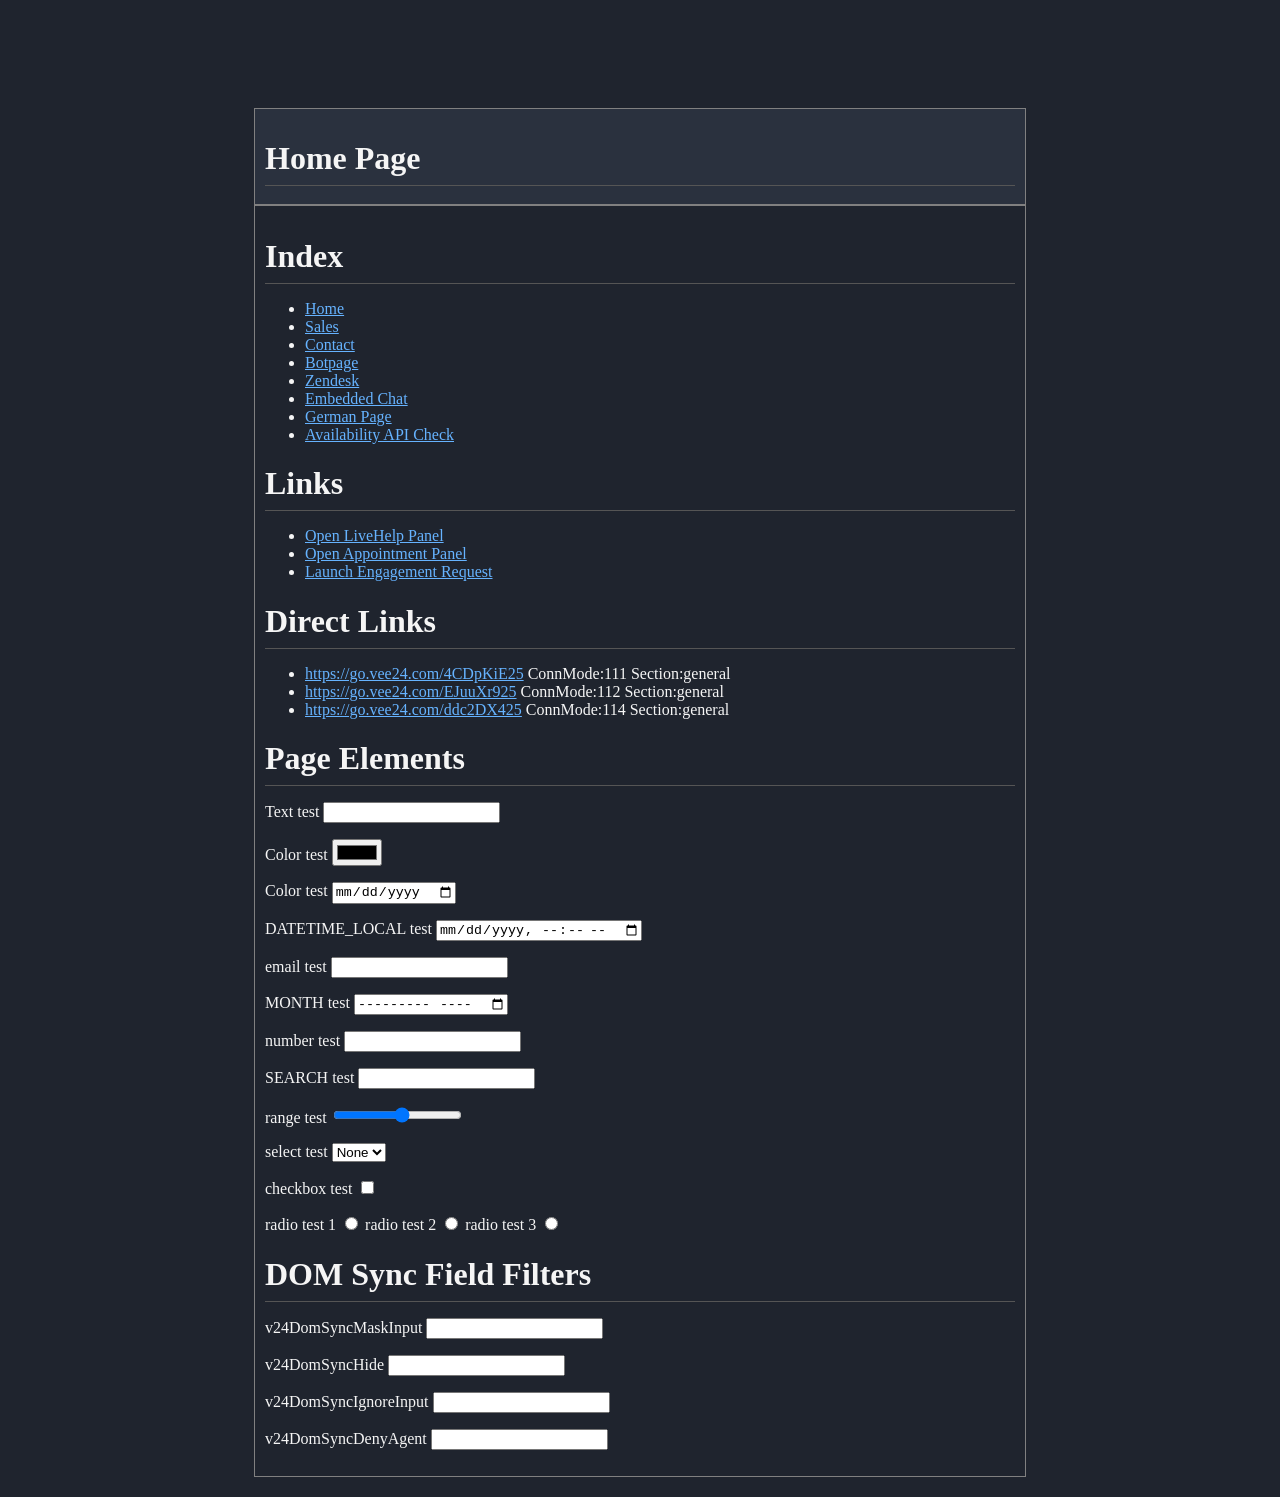
<file: index.html>
<!DOCTYPE html>
<html>
<head>
<meta name="viewport" content="width=device-width, initial-scale=1">
<link rel="stylesheet" type="text/css" href="theme.css">
<title>Home</title>
<style>


.content {
  max-width: 750px;
  margin: auto;
  /*background: white; */
  padding: 10px;
  border:1px solid gray;
  position: relative;
    top:100px
}

.header {
  max-width: 750px;
  margin: auto;
  background: #2a313e;
  padding: 10px;
  border:1px solid gray;
  position: relative;
    top:100px
}

h1 {
  padding-bottom: 8px;
  margin-bottom: 8px;
  border-bottom: solid 1px #555;
}

.footer {
  max-width: 750px;
  margin: auto;
  /*background: white; */
  padding: 10px; 
  position: relative;
  top:100px
}
</style>


<!-- Google Tag Manager -->
<script>(function(w,d,s,l,i){w[l]=w[l]||[];w[l].push({'gtm.start':
new Date().getTime(),event:'gtm.js'});var f=d.getElementsByTagName(s)[0],
j=d.createElement(s),dl=l!='dataLayer'?'&l='+l:'';j.async=true;j.src=
'https://www.googletagmanager.com/gtm.js?id='+i+dl;f.parentNode.insertBefore(j,f);
})(window,document,'script','dataLayer','GTM-T2HHGFT6');</script>
<!-- End Google Tag Manager -->

<script>window.vee24TagKey = 'c629582e-98a4-40df-b491-55de64b16690';</script>
<script defer src="https://cdn.vee24.com/disco.min.js"></script>

</head>
<body>

<!-- Google Tag Manager (noscript) -->
<noscript><iframe src="https://www.googletagmanager.com/ns.html?id=GTM-T2HHGFT6"
height="0" width="0" style="display:none;visibility:hidden"></iframe></noscript>
<!-- End Google Tag Manager (noscript) -->


<div class="header">
<h1>Home Page</h1>
</div>
<div class="content">
  <h1>Index</h1>
  <ul>
      <li><a href="./index.html">Home</a></li>
      <li><a href="./sales.html">Sales</a></li>
      <li><a href="./contact.html">Contact</a></li>
	  <li><a href="./botpage.html">Botpage</a></li>
      <li><a href="./zendesk.html">Zendesk</a></li>
  	  <li><a href="./embedded-chat.html">Embedded Chat</a></li>
  	  <li><a href="./german.html">German Page</a></li>
      <li><a href="./fetchavailability.html">Availability API Check</a></li>
    </ul>
   <h1>Links</h1>
   <ul>
   <li><a onclick="if(typeof(vee24)!='undefined'){vee24.api.helpMe()};return false;" href="#" >Open LiveHelp Panel</a></li>
   <li><a onclick="if(typeof(vee24)!='undefined'){vee24.api.loadV24SelfScheduler()};return false;" href="#" >Open Appointment Panel</a>
   <li><a onclick="requestEngagement();" href="#">Launch Engagement Request</a></li>
   </ul>
  <h1>Direct Links</h1>
  <p>
    <ul>
      <li><a href="https://go.vee24.com/4CDpKiE25">https://go.vee24.com/4CDpKiE25</a> ConnMode:111 Section:general</li>
      <li><a href="https://go.vee24.com/EJuuXr925">https://go.vee24.com/EJuuXr925</a> ConnMode:112 Section:general</li>
      <li><a href="https://go.vee24.com/ddc2DX425">https://go.vee24.com/ddc2DX425</a> ConnMode:114 Section:general</li>

    </ul>
  </p>
  <h1>Page Elements</h1>
  <p></p>
  <label for="texttestinput">Text test</label>
  <input type="text" id="texttestinput"> </p>
  <p>
  <label for="colorinput">Color test</label>
  <input type="color" id="colorinput"></p>
  <p>
    <label for="dateinput">Color test</label>
    <input type="date" id="dateinput">
  </p>
  <p>
    <label for="DATETIME_LOCAL">DATETIME_LOCAL test</label>
    <input type="datetime-local" id="DATETIME_LOCAL">
  </p>
  <p>
    <label for="EMAIL">email test</label>
    <input type="email" id="EMAIL">
  </p>
  <p>
    <label for="MONTH">MONTH test</label>
    <input type="month" id="MONTH">
  </p>
  <p>
    <label for="NUMBER">number test</label>
    <input type="number" id="NUMBER">
  </p>
  <p>
    <label for="SEARCH">SEARCH test</label>
    <input type="search" id="SEARCH">
  </p>
  <p>
    <label for="range">range test</label>
    <input type="range" id="range" min="0" max="11" step="1"/>
  </p>
  <p>
    <label for="selecttest">select test</label>
    <select id="selecttest">
        <option value="">None</option>
        <option value="One">one</option>
        <option value="Two">two</option>
        <option value="Three">three</option>
        <option value="Four">four</option>
    </select>
  </p>
  <p>
    <label for="checkbox">checkbox test</label>
    <input type="checkbox" id="checkbox" value="rawr"/>
  </p>
  <p>
    <label for="radio1">radio test 1</label>
    <input type="radio" id="radio1" value="one" name="radiotest"/>
    <label for="radio2">radio test 2</label>
    <input type="radio" id="radio2" value="two" name="radiotest"/>
    <label for="radio3">radio test 3</label>
    <input type="radio" id="radio3" value="three" name="radiotest"/>
  </p>
  <h1>DOM Sync Field Filters</h1>
    <p>
		<label for="v24DomSyncMaskInput">v24DomSyncMaskInput</label>
		<input type="text" id="v24DomSyncMaskInput" class="v24DomSyncMaskInput">
    </p>
    <p>
        <label for="v24DomSyncHide">v24DomSyncHide</label>
		<input type="text" id="v24DomSyncHide" class="v24DomSyncHide">
    </p>
    <p>
        <label for="v24DomSyncIgnoreInput">v24DomSyncIgnoreInput</label>
		<input type="text" id="v24DomSyncIgnoreInput" class="v24DomSyncIgnoreInput">
    </p>
    <p>
        <label for="v24DomSyncDenyAgent">v24DomSyncDenyAgent</label>
		<input type="text" id="v24DomSyncDenyAgent" class="v24DomSyncDenyAgent">
    </p>
  </div>
<div class="footer">
</div>

</body>
</html>
</file>
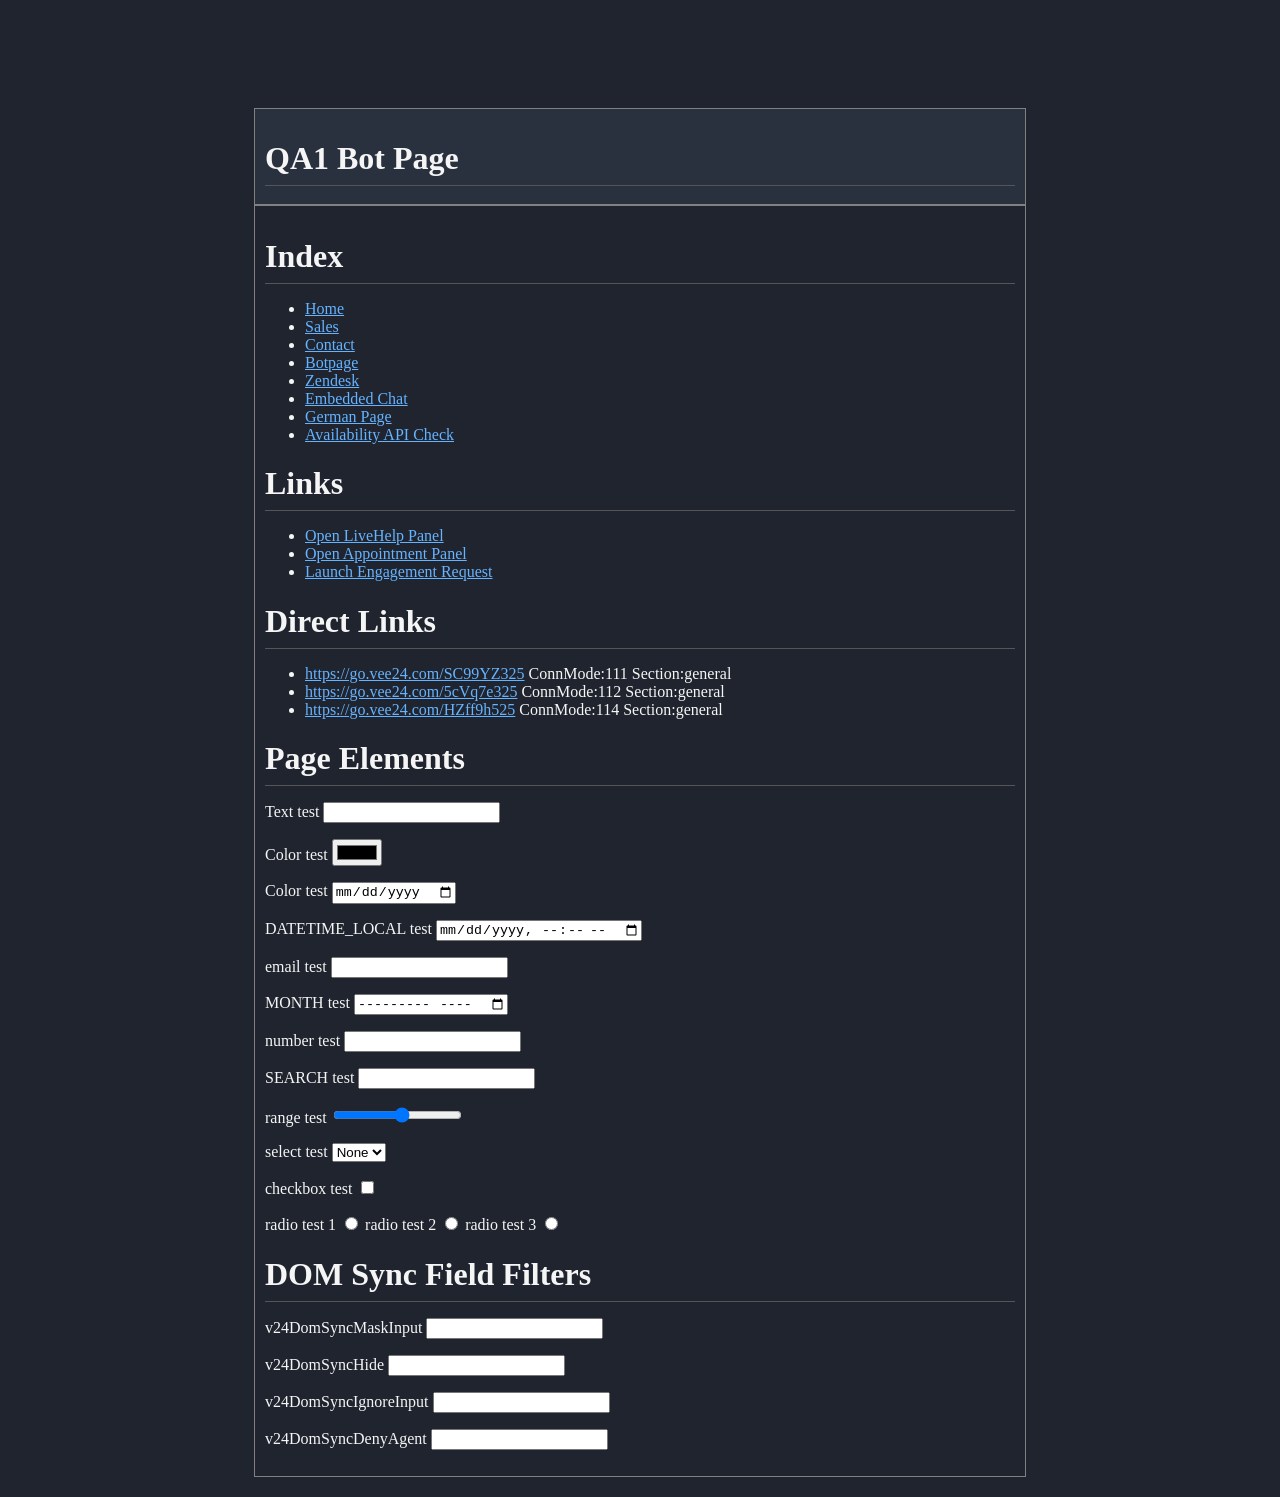
<file: botpage.html>
<!DOCTYPE html>
<html>

<head>
  <meta name="viewport" content="width=device-width, initial-scale=1">
  <link rel="stylesheet" type="text/css" href="theme.css">

  <title>Bot</title>
  <style>
.content {
  max-width: 750px;
  margin: auto;
  /*background: white; */
  padding: 10px;
  border:1px solid gray;
  position: relative;
    top:100px
}

.header {
  max-width: 750px;
  margin: auto;
  background: #2a313e;
  padding: 10px;
  border:1px solid gray;
  position: relative;
    top:100px
}

h1 {
  padding-bottom: 8px;
  margin-bottom: 8px;
  border-bottom: solid 1px #555;
}

.footer {
  max-width: 750px;
  margin: auto;
  /*background: white; */
  padding: 10px; 
  position: relative;
  top:100px
}
  </style>

<!-- Google Tag Manager -->
<script>(function(w,d,s,l,i){w[l]=w[l]||[];w[l].push({'gtm.start':
new Date().getTime(),event:'gtm.js'});var f=d.getElementsByTagName(s)[0],
j=d.createElement(s),dl=l!='dataLayer'?'&l='+l:'';j.async=true;j.src=
'https://www.googletagmanager.com/gtm.js?id='+i+dl;f.parentNode.insertBefore(j,f);
})(window,document,'script','dataLayer','GTM-T2HHGFT6');</script>
<!-- End Google Tag Manager -->

  <script>window.vee24TagKey = 'c629582e-98a4-40df-b491-55de64b16690';</script>
  <script defer src="https://cdn.vee24.com/disco.min.js"></script>

</head>

<body>

<!-- Google Tag Manager (noscript) -->
<noscript><iframe src="https://www.googletagmanager.com/ns.html?id=GTM-T2HHGFT6"
height="0" width="0" style="display:none;visibility:hidden"></iframe></noscript>
<!-- End Google Tag Manager (noscript) -->

  <div class="header">
    <h1>QA1 Bot Page</h1>
  </div>
  <div class="content">
    <h1>Index</h1>
    <ul>
      <li><a href="./index.html">Home</a></li>
      <li><a href="./sales.html">Sales</a></li>
      <li><a href="./contact.html">Contact</a></li>
	  <li><a href="./botpage.html">Botpage</a></li>
      <li><a href="./zendesk.html">Zendesk</a></li>
  	  <li><a href="./embedded-chat.html">Embedded Chat</a></li>
  	  <li><a href="./german.html">German Page</a></li>
      <li><a href="./fetchavailability.html">Availability API Check</a></li>
    </ul>
    <h1>Links</h1>
    <ul>
      <li><a onclick="if(typeof(vee24)!='undefined'){vee24.api.helpMe()};return false;" href="#">Open LiveHelp Panel</a>
      </li>
      <li><a onclick="if(typeof(vee24)!='undefined'){vee24.api.loadV24SelfScheduler()};return false;" href="#">Open
          Appointment Panel</a>
      <li><a onclick="requestEngagement();" href="#">Launch Engagement Request</a></li>
    </ul>
    <h1>Direct Links</h1>
    <p>
    <ul>
      <li><a href="https://go.vee24.com/SC99YZ325">https://go.vee24.com/SC99YZ325</a> ConnMode:111 Section:general</li>
      <li><a href="https://go.vee24.com/5cVq7e325">https://go.vee24.com/5cVq7e325</a> ConnMode:112 Section:general</li>
      <li><a href="https://go.vee24.com/HZff9h525">https://go.vee24.com/HZff9h525</a> ConnMode:114 Section:general</li>
    </ul>
    </p>
    <h1>Page Elements</h1>
    <p></p>
    <label for="texttestinput">Text test</label>
    <input type="text" id="texttestinput"> </p>
    <p>
      <label for="colorinput">Color test</label>
      <input type="color" id="colorinput">
    </p>
    <p>
      <label for="dateinput">Color test</label>
      <input type="date" id="dateinput">
    </p>
    <p>
      <label for="DATETIME_LOCAL">DATETIME_LOCAL test</label>
      <input type="datetime-local" id="DATETIME_LOCAL">
    </p>
    <p>
      <label for="EMAIL">email test</label>
      <input type="email" id="EMAIL">
    </p>
    <p>
      <label for="MONTH">MONTH test</label>
      <input type="month" id="MONTH">
    </p>
    <p>
      <label for="NUMBER">number test</label>
      <input type="number" id="NUMBER">
    </p>
    <p>
      <label for="SEARCH">SEARCH test</label>
      <input type="search" id="SEARCH">
    </p>
    <p>
      <label for="range">range test</label>
      <input type="range" id="range" min="0" max="11" step="1" />
    </p>
    <p>
      <label for="selecttest">select test</label>
      <select id="selecttest">
        <option value="">None</option>
        <option value="One">one</option>
        <option value="Two">two</option>
        <option value="Three">three</option>
        <option value="Four">four</option>
      </select>
    </p>
    <p>
      <label for="checkbox">checkbox test</label>
      <input type="checkbox" id="checkbox" value="rawr" />
    </p>
    <p>
      <label for="radio1">radio test 1</label>
      <input type="radio" id="radio1" value="one" name="radiotest" />
      <label for="radio2">radio test 2</label>
      <input type="radio" id="radio2" value="two" name="radiotest" />
      <label for="radio3">radio test 3</label>
      <input type="radio" id="radio3" value="three" name="radiotest" />
    </p>
    <h1>DOM Sync Field Filters</h1>
    <p>
      <label for="v24DomSyncMaskInput">v24DomSyncMaskInput</label>
      <input type="text" id="v24DomSyncMaskInput" class="v24DomSyncMaskInput">
    </p>
    <p>
      <label for="v24DomSyncHide">v24DomSyncHide</label>
      <input type="text" id="v24DomSyncHide" class="v24DomSyncHide">
    </p>
    <p>
      <label for="v24DomSyncIgnoreInput">v24DomSyncIgnoreInput</label>
      <input type="text" id="v24DomSyncIgnoreInput" class="v24DomSyncIgnoreInput">
    </p>
    <p>
      <label for="v24DomSyncDenyAgent">v24DomSyncDenyAgent</label>
      <input type="text" id="v24DomSyncDenyAgent" class="v24DomSyncDenyAgent">
    </p>
  </div>
  <div class="footer">
  </div>
</body>

</html>
</file>
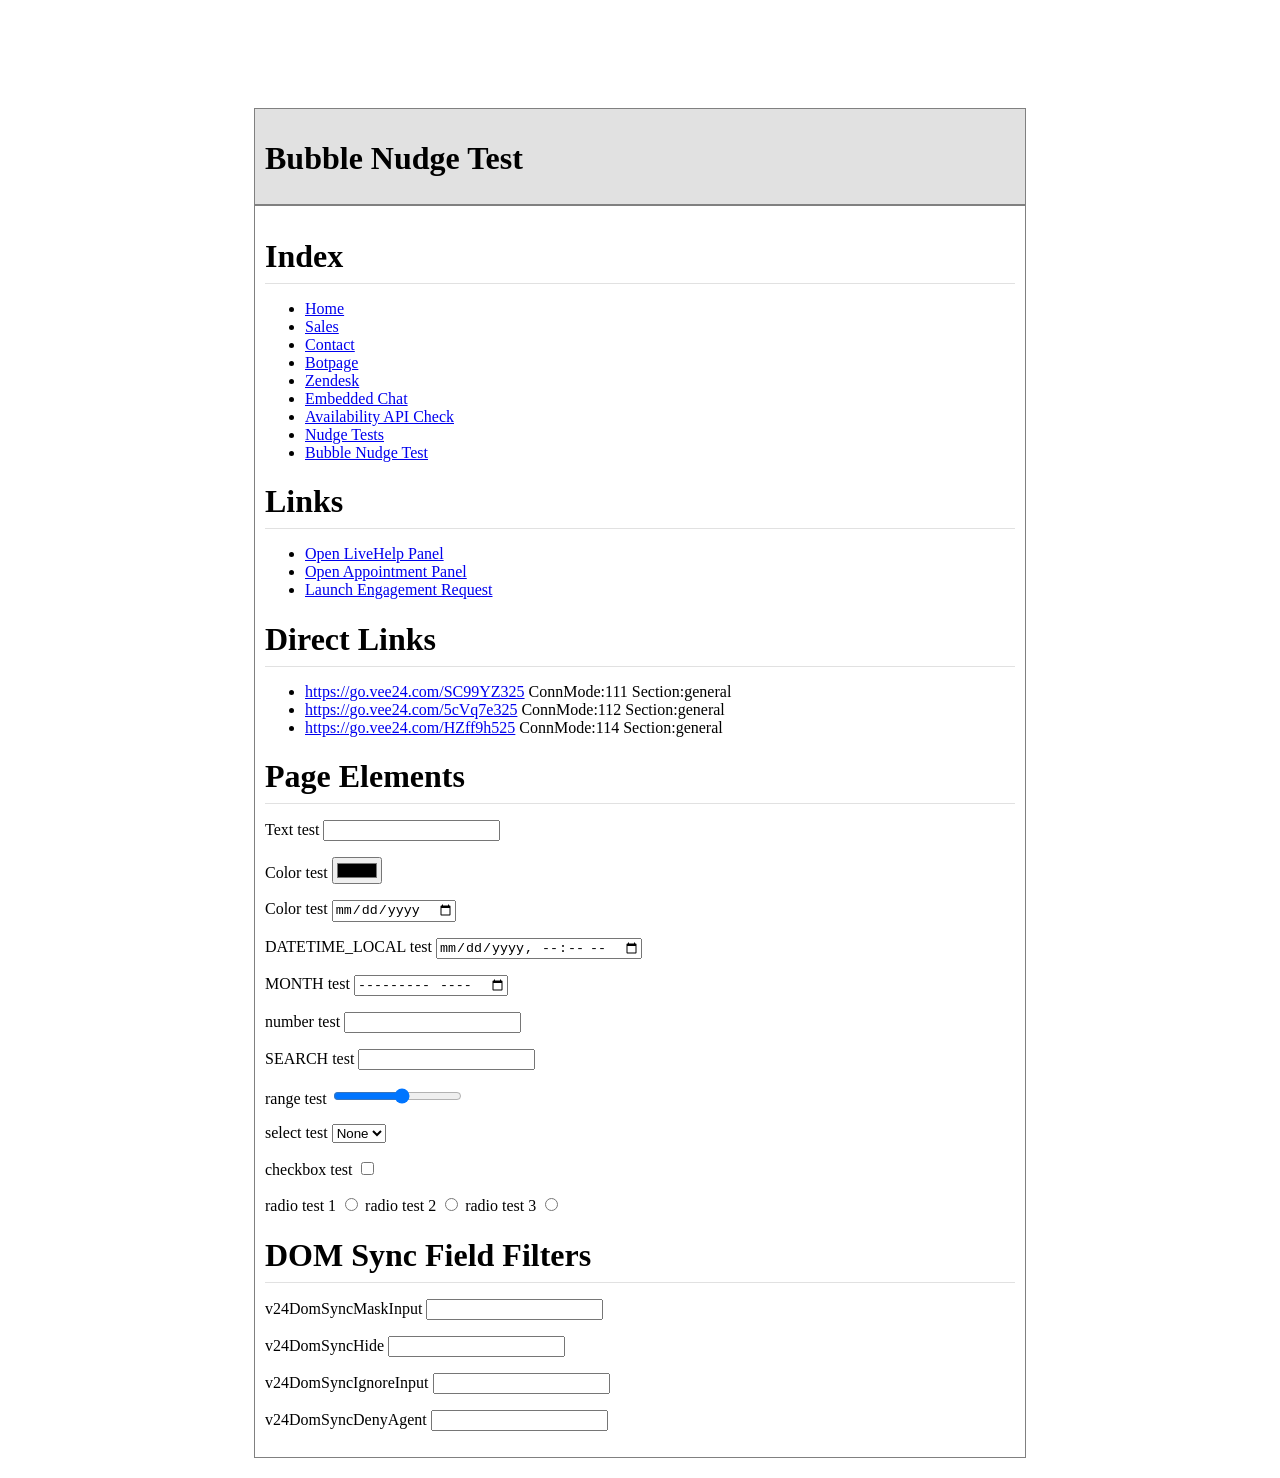
<file: bubblenudgetest.html>
<!DOCTYPE html>
<html>

<head>
  <meta name="viewport" content="width=device-width, initial-scale=1">
  <title>Bubble Nudge Test</title>
  <style>
    body {
      background: #ffffff;
    }

    .content {
      max-width: 750px;
      margin: auto;
      background: white;
      padding: 10px;
      border: 1px solid gray;
      position: relative;
      top: 100px
    }

    .header {
      max-width: 750px;
      margin: auto;
      background: #e1e1e1;
      padding: 10px;
      border: 1px solid gray;
      position: relative;
      top: 100px
    }

    h1 {
      padding-bottom: 8px;
      margin-bottom: 8px;
      border-bottom: solid 1px #e1e1e1;
    }

    .footer {
      max-width: 750px;
      margin: auto;
      background: white;
      padding: 10px;
      position: relative;
      top: 100px
    }
  </style>



  <script>window.vee24TagKey = '707e18f6-3bb9-4c6b-b15e-b6524af8a9ec';</script>
  <script defer src="https://cdn.vee24.com/disco.min.js"></script>

</head>

<body>
  <div class="header">
    <h1>Bubble Nudge Test</h1>
  </div>
  <div class="content">
    <h1>Index</h1>
    <ul>
      <li><a href="./index.html">Home</a></li>
      <li><a href="./sales.html">Sales</a></li>
      <li><a href="./contact.html">Contact</a></li>
	  <li><a href="./botpage.html">Botpage</a></li>
      <li><a href="./zendesk.html">Zendesk</a></li>
  	  <li><a href="./embedded-chat.html">Embedded Chat</a></li>
      <li><a href="./fetchavailability.html">Availability API Check</a></li>
	  <li><a href="./nudgetests.html">Nudge Tests</a></li>
	  <li><a href="./bubblenudgetest.html">Bubble Nudge Test</a></li>
    </ul>
    <h1>Links</h1>
    <ul>
      <li><a onclick="if(typeof(vee24)!='undefined'){vee24.api.helpMe()};return false;" href="#">Open LiveHelp Panel</a>
      </li>
      <li><a onclick="if(typeof(vee24)!='undefined'){vee24.api.loadV24SelfScheduler()};return false;" href="#">Open
          Appointment Panel</a>
      <li><a onclick="requestEngagement();" href="#">Launch Engagement Request</a></li>
    </ul>
    <h1>Direct Links</h1>
    <p>
    <ul>
      <li><a href="https://go.vee24.com/SC99YZ325">https://go.vee24.com/SC99YZ325</a> ConnMode:111 Section:general</li>
      <li><a href="https://go.vee24.com/5cVq7e325">https://go.vee24.com/5cVq7e325</a> ConnMode:112 Section:general</li>
      <li><a href="https://go.vee24.com/HZff9h525">https://go.vee24.com/HZff9h525</a> ConnMode:114 Section:general</li>
    </ul>
    </p>
    <h1>Page Elements</h1>
    <p></p>
    <label for="texttestinput">Text test</label>
    <input type="text" id="texttestinput"> </p>
    <p>
      <label for="colorinput">Color test</label>
      <input type="color" id="colorinput">
    </p>
    <p>
      <label for="dateinput">Color test</label>
      <input type="date" id="dateinput">
    </p>
    <p>
      <label for="DATETIME_LOCAL">DATETIME_LOCAL test</label>
      <input type="datetime-local" id="DATETIME_LOCAL">
    </p>
    <p>
      <label for="MONTH">MONTH test</label>
      <input type="month" id="MONTH">
    </p>
    <p>
      <label for="NUMBER">number test</label>
      <input type="number" id="NUMBER">
    </p>
    <p>
      <label for="SEARCH">SEARCH test</label>
      <input type="search" id="SEARCH">
    </p>
    <p>
      <label for="range">range test</label>
      <input type="range" id="range" min="0" max="11" step="1" />
    </p>
    <p>
      <label for="selecttest">select test</label>
      <select id="selecttest">
        <option value="">None</option>
        <option value="One">one</option>
        <option value="Two">two</option>
        <option value="Three">three</option>
        <option value="Four">four</option>
      </select>
    </p>
    <p>
      <label for="checkbox">checkbox test</label>
      <input type="checkbox" id="checkbox" value="rawr" />
    </p>
    <p>
      <label for="radio1">radio test 1</label>
      <input type="radio" id="radio1" value="one" name="radiotest" />
      <label for="radio2">radio test 2</label>
      <input type="radio" id="radio2" value="two" name="radiotest" />
      <label for="radio3">radio test 3</label>
      <input type="radio" id="radio3" value="three" name="radiotest" />
    </p>
    <h1>DOM Sync Field Filters</h1>
    <p>
      <label for="v24DomSyncMaskInput">v24DomSyncMaskInput</label>
      <input type="text" id="v24DomSyncMaskInput" class="v24DomSyncMaskInput">
    </p>
    <p>
      <label for="v24DomSyncHide">v24DomSyncHide</label>
      <input type="text" id="v24DomSyncHide" class="v24DomSyncHide">
    </p>
    <p>
      <label for="v24DomSyncIgnoreInput">v24DomSyncIgnoreInput</label>
      <input type="text" id="v24DomSyncIgnoreInput" class="v24DomSyncIgnoreInput">
    </p>
    <p>
      <label for="v24DomSyncDenyAgent">v24DomSyncDenyAgent</label>
      <input type="text" id="v24DomSyncDenyAgent" class="v24DomSyncDenyAgent">
    </p>
  </div>
  <div class="footer">
  </div>

</body>

</html>
</file>
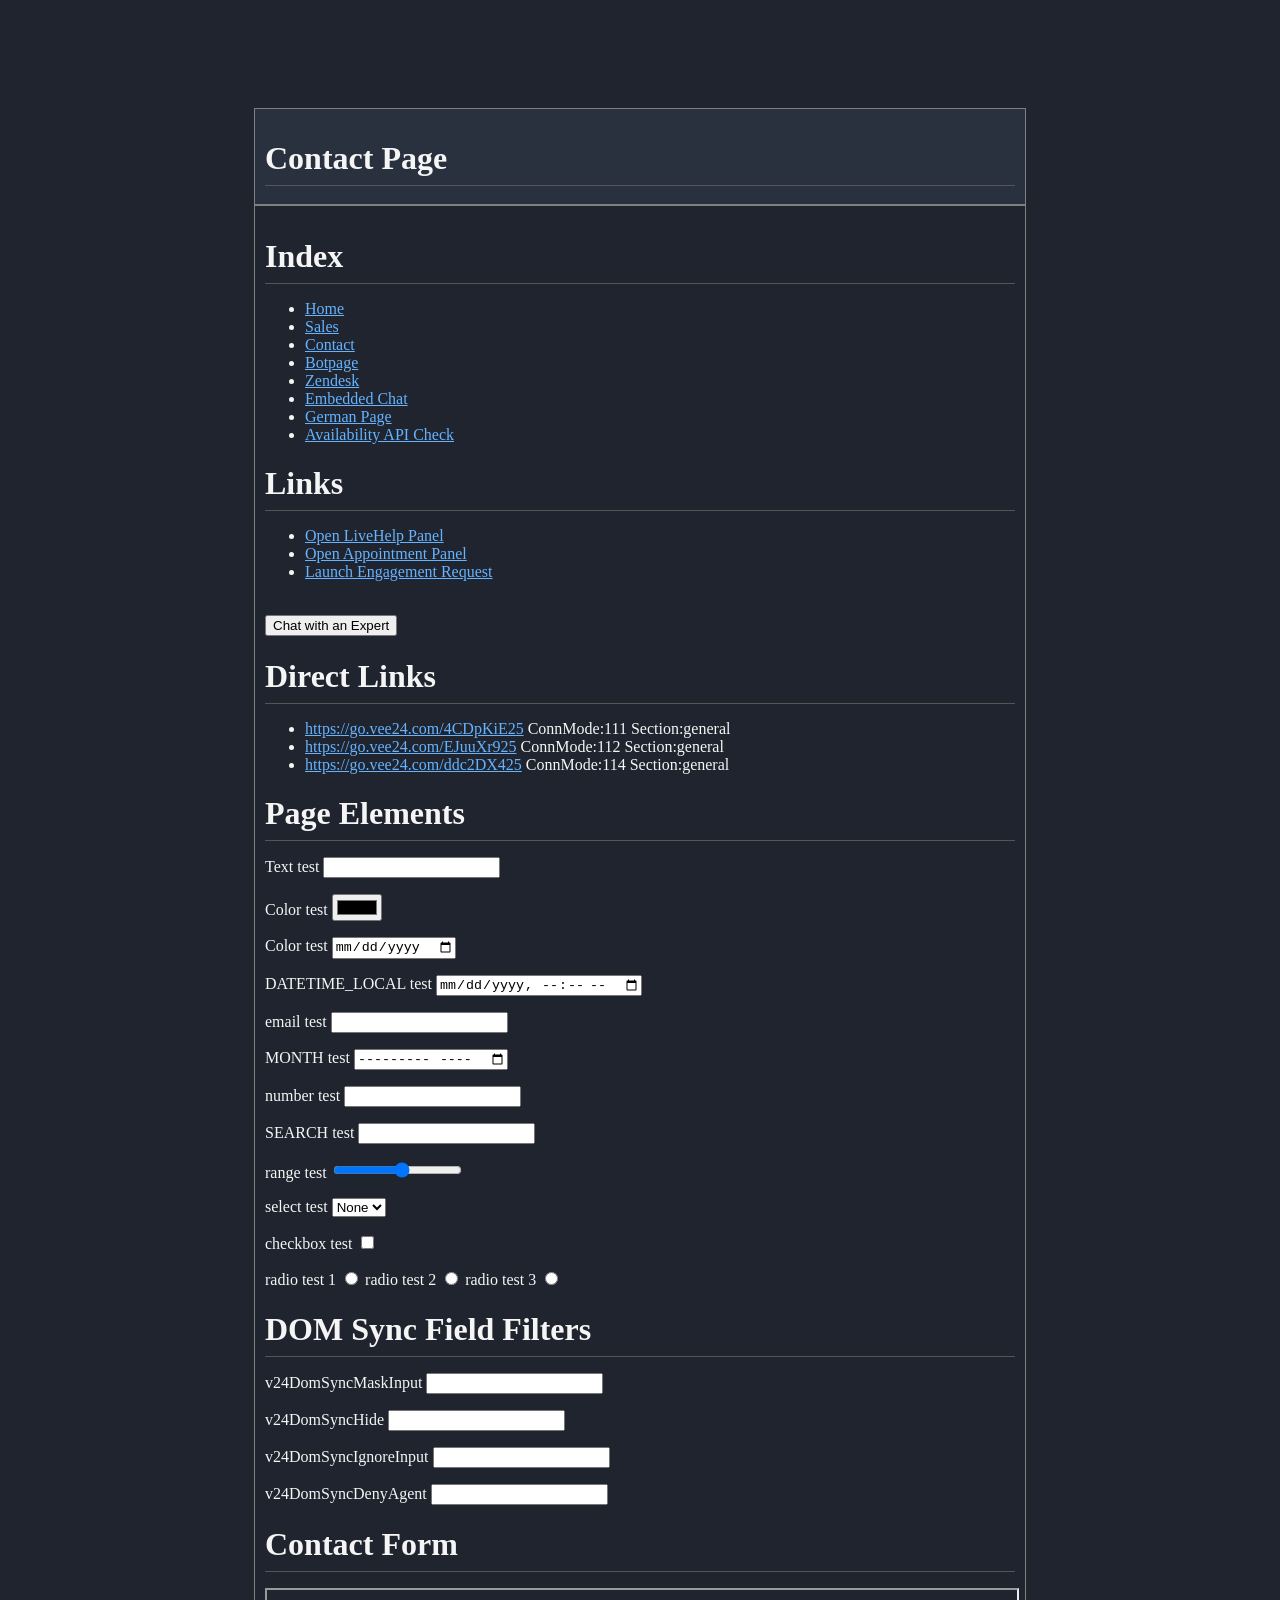
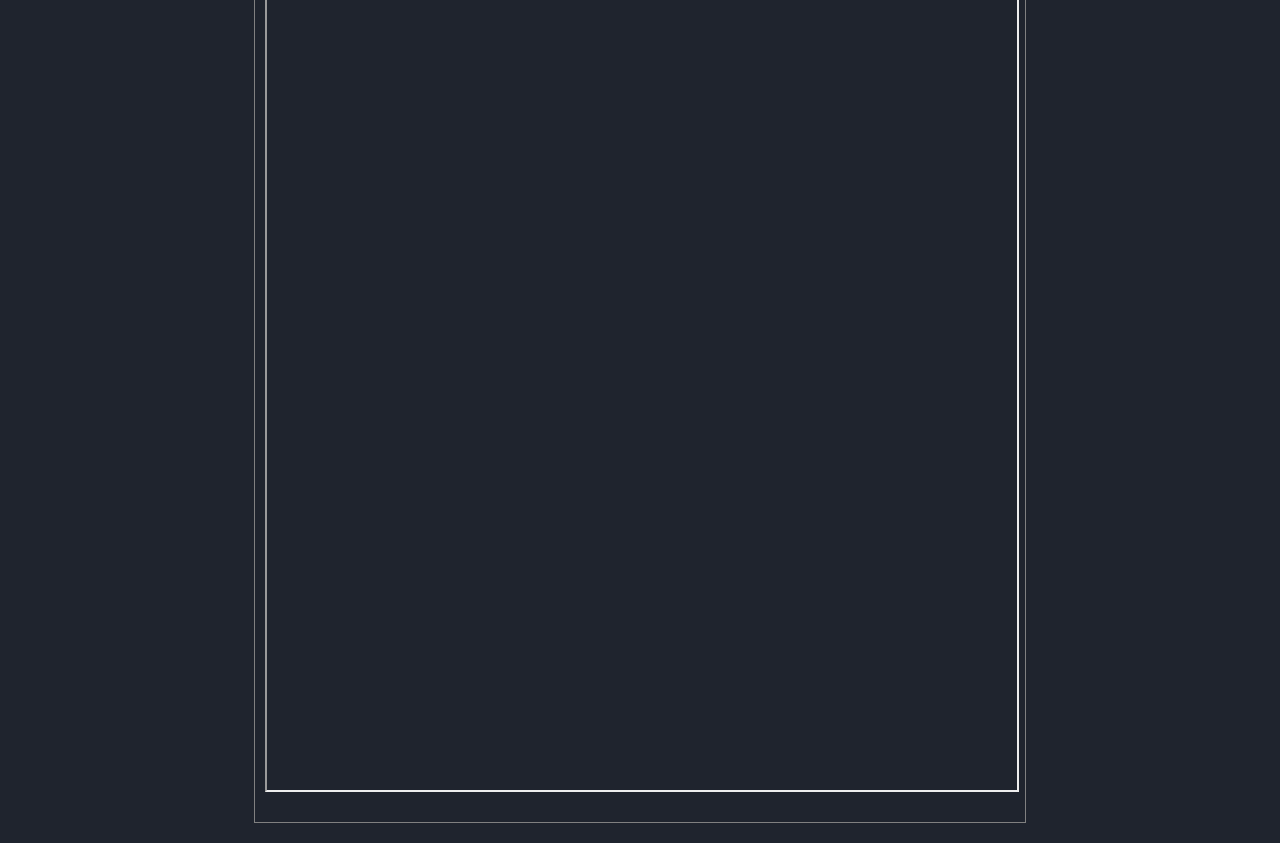
<file: contact.html>
<!DOCTYPE html>
<html>

<head>
  <meta name="viewport" content="width=device-width, initial-scale=1">
  <link rel="stylesheet" type="text/css" href="theme.css">

  <title>Contact</title>
  <style>
.content {
  max-width: 750px;
  margin: auto;
  /*background: white; */
  padding: 10px;
  border:1px solid gray;
  position: relative;
    top:100px
}

.header {
  max-width: 750px;
  margin: auto;
  background: #2a313e;
  padding: 10px;
  border:1px solid gray;
  position: relative;
    top:100px
}

h1 {
  padding-bottom: 8px;
  margin-bottom: 8px;
  border-bottom: solid 1px #555;
}

.footer {
  max-width: 750px;
  margin: auto;
  /*background: white; */
  padding: 10px; 
  position: relative;
  top:100px
}
  </style>

<!-- Google Tag Manager -->
<script>(function(w,d,s,l,i){w[l]=w[l]||[];w[l].push({'gtm.start':
new Date().getTime(),event:'gtm.js'});var f=d.getElementsByTagName(s)[0],
j=d.createElement(s),dl=l!='dataLayer'?'&l='+l:'';j.async=true;j.src=
'https://www.googletagmanager.com/gtm.js?id='+i+dl;f.parentNode.insertBefore(j,f);
})(window,document,'script','dataLayer','GTM-T2HHGFT6');</script>
<!-- End Google Tag Manager -->

<script>window.vee24TagKey = 'c629582e-98a4-40df-b491-55de64b16690';</script>
<script defer src="https://cdn.vee24.com/disco.min.js"></script>

</head>

<body>

<!-- Google Tag Manager (noscript) -->
<noscript><iframe src="https://www.googletagmanager.com/ns.html?id=GTM-T2HHGFT6"
height="0" width="0" style="display:none;visibility:hidden"></iframe></noscript>
<!-- End Google Tag Manager (noscript) -->


  <div class="header">
    <h1>Contact Page</h1>
  </div>
  <div class="content">
    <h1>Index</h1>
    <ul>
      <li><a href="./index.html">Home</a></li>
      <li><a href="./sales.html">Sales</a></li>
      <li><a href="./contact.html">Contact</a></li>
	  <li><a href="./botpage.html">Botpage</a></li>
      <li><a href="./zendesk.html">Zendesk</a></li>
  	  <li><a href="./embedded-chat.html">Embedded Chat</a></li>
  	  <li><a href="./german.html">German Page</a></li>
      <li><a href="./fetchavailability.html">Availability API Check</a></li>
    </ul>
    <h1>Links</h1>
    <ul>
      <li><a onclick="if(typeof(vee24)!='undefined'){vee24.api.helpMe()};return false;" href="#">Open LiveHelp Panel</a>
      </li>
      <li><a onclick="if(typeof(vee24)!='undefined'){vee24.api.loadV24SelfScheduler()};return false;" href="#">Open
          Appointment Panel</a>
      <li><a onclick="requestEngagement();" href="#">Launch Engagement Request</a></li>
    </ul>
	<br>
<button id="vee24-custom-trigger">Chat with an Expert</button>

<script>
    function configureVee24Tab() {
        if (typeof vee24 !== 'undefined' && vee24.api) {
            vee24.api.updateProps({
                hAlign: 'right',
                vAlign: 'middle',
                //type: 'sidebar'
            });
            return true;
        }
        return false;
    }

    document.addEventListener('DOMContentLoaded', () => {
        // 1. Run configuration as soon as the Vee24 API finishes loading
        const vee24Check = setInterval(() => {
            if (configureVee24Tab()) {
                clearInterval(vee24Check);
            }
        }, 300);

        const chatBtn = document.querySelector('#vee24-custom-trigger');
        if (chatBtn) {
            chatBtn.addEventListener('click', () => {
                if (typeof vee24 !== 'undefined' && vee24.api) {
                    try {
                        // 2. Explicitly apply props before triggering helpMeNow()
                        configureVee24Tab();
                        vee24.api.helpMeNow();
                    } catch (e) {
                        console.error("Vee24 API error:", e);
                    }
                } else {
                    console.warn("Vee24 API not loaded yet. Check CMS settings.");
                    alert("Support is currently unavailable.");
                }
            });
        }
    });
</script>
	
	
	
	
    <h1>Direct Links</h1>
    <p>
    <ul>
      <li><a href="https://go.vee24.com/4CDpKiE25">https://go.vee24.com/4CDpKiE25</a> ConnMode:111 Section:general</li>
      <li><a href="https://go.vee24.com/EJuuXr925">https://go.vee24.com/EJuuXr925</a> ConnMode:112 Section:general</li>
      <li><a href="https://go.vee24.com/ddc2DX425">https://go.vee24.com/ddc2DX425</a> ConnMode:114 Section:general</li>

    </ul>
    </p>
    <h1>Page Elements</h1>
    <p></p>
    <label for="texttestinput">Text test</label>
    <input type="text" id="texttestinput"> </p>
    <p>
      <label for="colorinput">Color test</label>
      <input type="color" id="colorinput">
    </p>
    <p>
      <label for="dateinput">Color test</label>
      <input type="date" id="dateinput">
    </p>
    <p>
      <label for="DATETIME_LOCAL">DATETIME_LOCAL test</label>
      <input type="datetime-local" id="DATETIME_LOCAL">
    </p>
    <p>
      <label for="EMAIL">email test</label>
      <input type="email" id="EMAIL">
    </p>
    <p>
      <label for="MONTH">MONTH test</label>
      <input type="month" id="MONTH">
    </p>
    <p>
      <label for="NUMBER">number test</label>
      <input type="number" id="NUMBER">
    </p>
    <p>
      <label for="SEARCH">SEARCH test</label>
      <input type="search" id="SEARCH">
    </p>
    <p>
      <label for="range">range test</label>
      <input type="range" id="range" min="0" max="11" step="1" />
    </p>
    <p>
      <label for="selecttest">select test</label>
      <select id="selecttest">
        <option value="">None</option>
        <option value="One">one</option>
        <option value="Two">two</option>
        <option value="Three">three</option>
        <option value="Four">four</option>
      </select>
    </p>
    <p>
      <label for="checkbox">checkbox test</label>
      <input type="checkbox" id="checkbox" value="rawr" />
    </p>
    <p>
      <label for="radio1">radio test 1</label>
      <input type="radio" id="radio1" value="one" name="radiotest" />
      <label for="radio2">radio test 2</label>
      <input type="radio" id="radio2" value="two" name="radiotest" />
      <label for="radio3">radio test 3</label>
      <input type="radio" id="radio3" value="three" name="radiotest" />
    </p>
    <h1>DOM Sync Field Filters</h1>
    <p>
      <label for="v24DomSyncMaskInput">v24DomSyncMaskInput</label>
      <input type="text" id="v24DomSyncMaskInput" class="v24DomSyncMaskInput">
    </p>
    <p>
      <label for="v24DomSyncHide">v24DomSyncHide</label>
      <input type="text" id="v24DomSyncHide" class="v24DomSyncHide">
    </p>
    <p>
      <label for="v24DomSyncIgnoreInput">v24DomSyncIgnoreInput</label>
      <input type="text" id="v24DomSyncIgnoreInput" class="v24DomSyncIgnoreInput">
    </p>
    <p>
      <label for="v24DomSyncDenyAgent">v24DomSyncDenyAgent</label>
      <input type="text" id="v24DomSyncDenyAgent" class="v24DomSyncDenyAgent">
    </p>
    <h1>Contact Form</h1>
    <p>
      <iframe src="https://vee24qa1.netlify.app/contact_form.html" width="100%" height="800" title="Contact Form">
      </iframe>
    </p>

  </div>
  <div class="footer">
  </div>
</body>

</html>
</file>
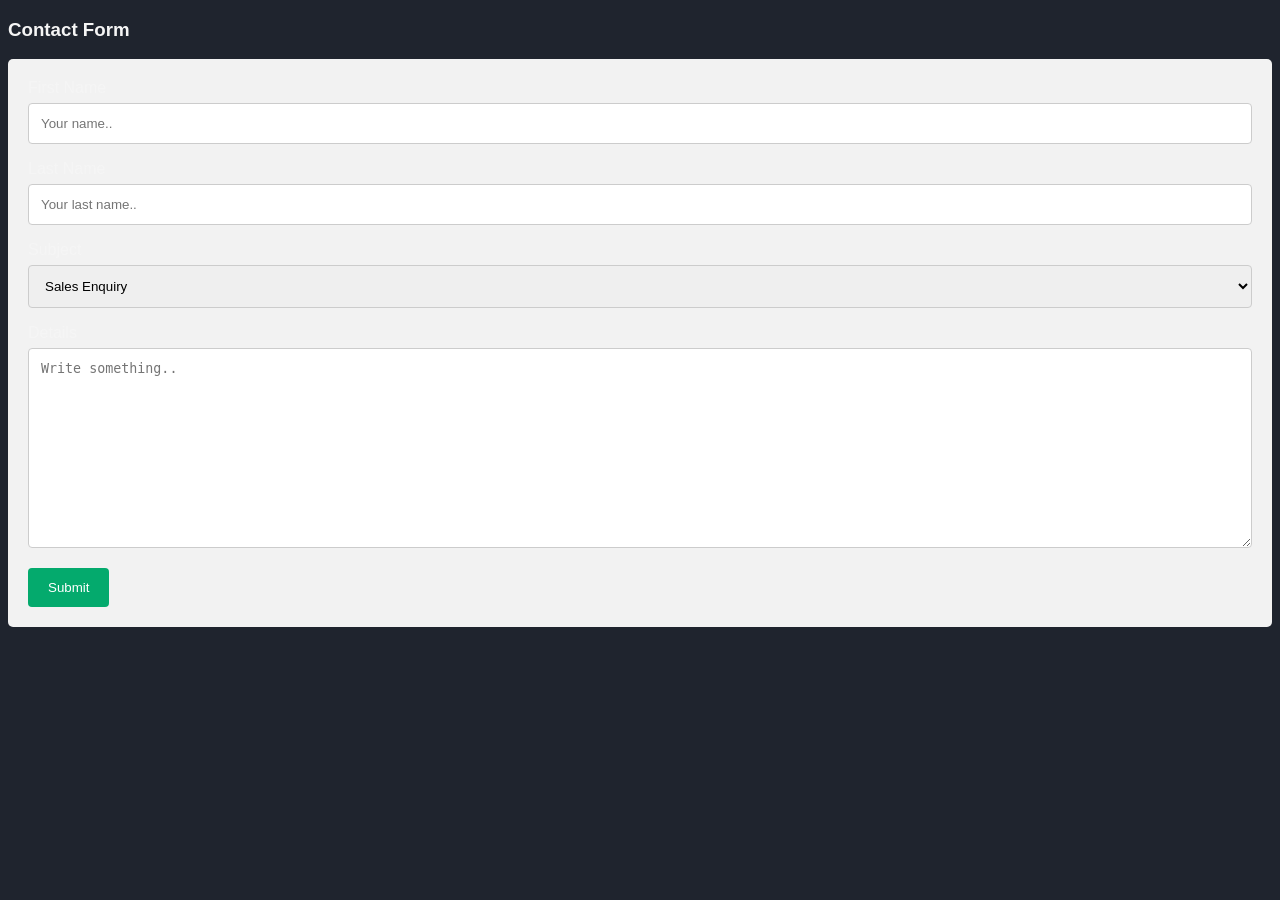
<file: contact_form.html>
<!DOCTYPE html>
<html>
<head>
<meta name="viewport" content="width=device-width, initial-scale=1">
<link rel="stylesheet" type="text/css" href="theme.css">

<style>
body {font-family: Arial, Helvetica, sans-serif;}
* {box-sizing: border-box;}

input[type=text], select, textarea {
  width: 100%;
  padding: 12px;
  border: 1px solid #ccc;
  border-radius: 4px;
  box-sizing: border-box;
  margin-top: 6px;
  margin-bottom: 16px;
  resize: vertical;
}

input[type=submit] {
  background-color: #04AA6D;
  color: white;
  padding: 12px 20px;
  border: none;
  border-radius: 4px;
  cursor: pointer;
}

input[type=submit]:hover {
  background-color: #45a049;
}

.container {
  border-radius: 5px;
  background-color: #f2f2f2;
  padding: 20px;
}
</style>
</head>
<body>

<h3>Contact Form</h3>

<div class="container">
  <form action="/action_page.php">
    <label for="fname">First Name</label>
    <input type="text" id="fname" name="firstname" placeholder="Your name..">

    <label for="lname">Last Name</label>
    <input type="text" id="lname" name="lastname" placeholder="Your last name..">

    <label for="subject">Subject</label>
    <select id="subject" name="subject">
      <option value="sales">Sales Enquiry</option>
      <option value="support">Support Request</option>
      <option value="general">General Enquiry</option>
    </select>

    <label for="details">Details</label>
    <textarea id="details" name="details" placeholder="Write something.." style="height:200px"></textarea>

    <input type="submit" value="Submit">
  </form>
</div>

</body>
</html>
</file>
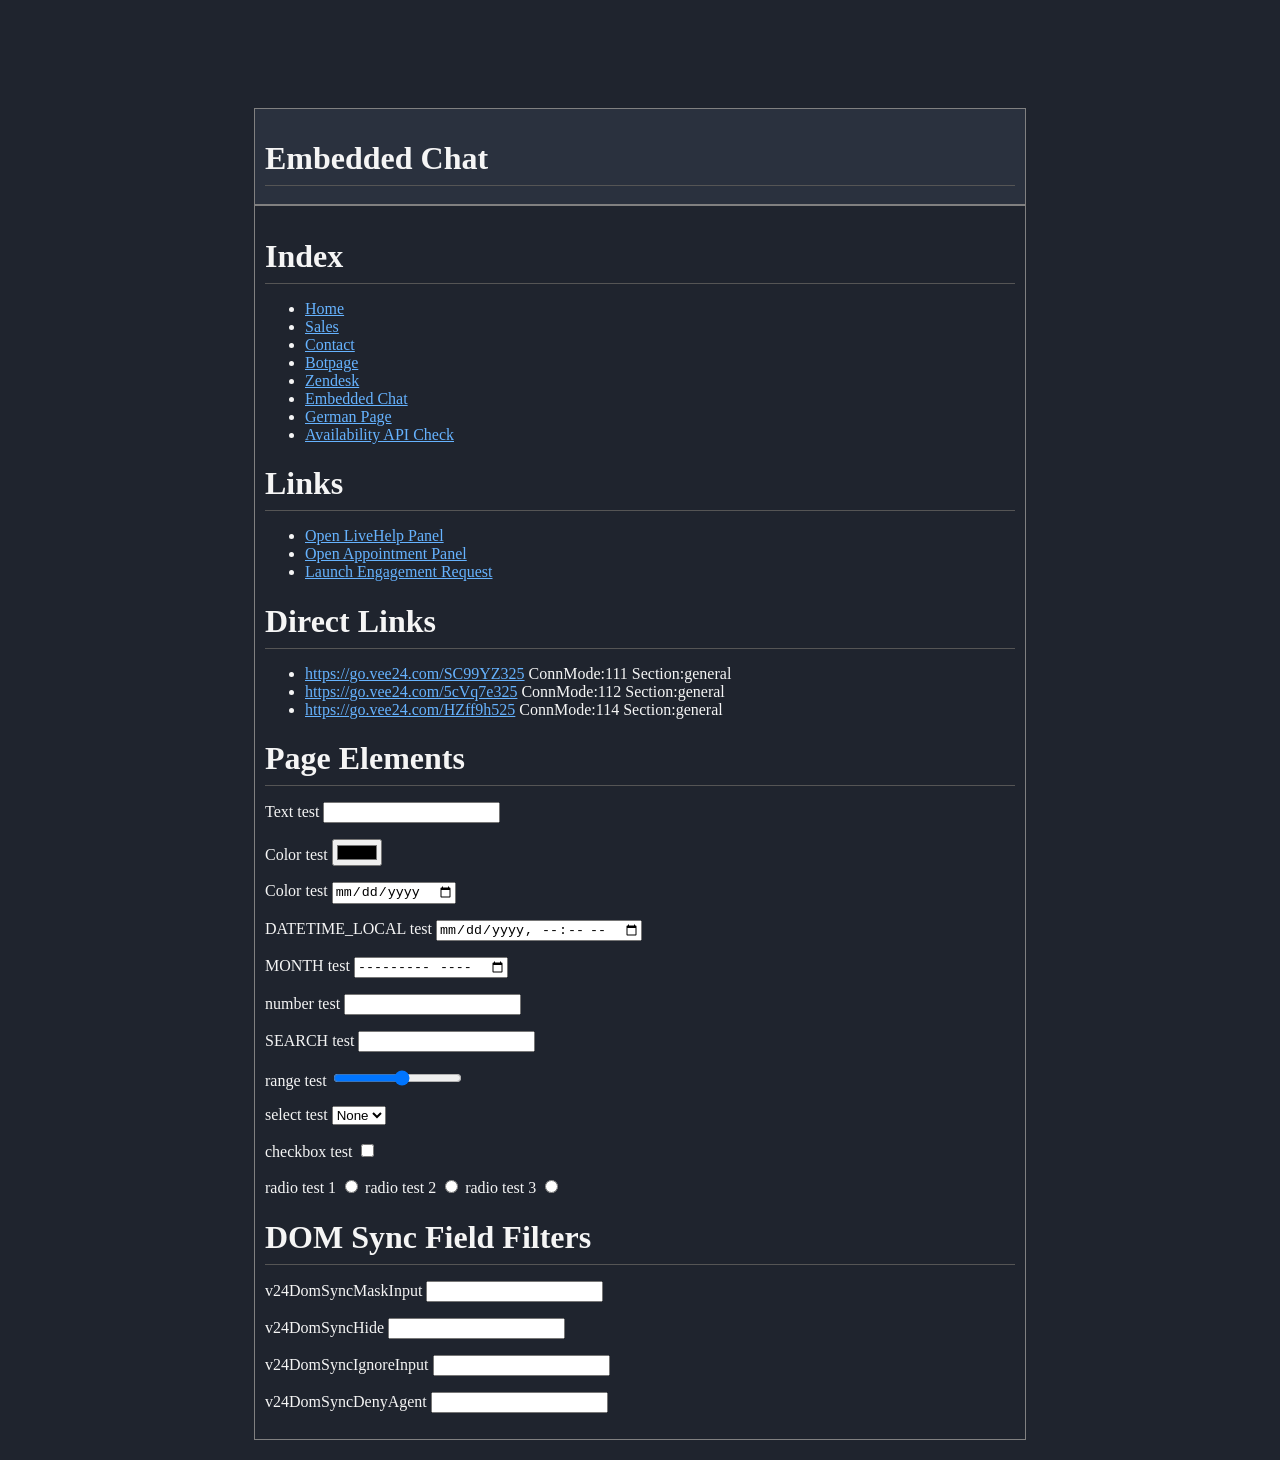
<file: embedded-chat.html>
<!DOCTYPE html>
<html>

<head>
  <meta name="viewport" content="width=device-width, initial-scale=1">
  <link rel="stylesheet" type="text/css" href="theme.css">

  <title>Embedded Chat</title>
  <style>
.content {
  max-width: 750px;
  margin: auto;
  /*background: white; */
  padding: 10px;
  border:1px solid gray;
  position: relative;
    top:100px
}

.header {
  max-width: 750px;
  margin: auto;
  background: #2a313e;
  padding: 10px;
  border:1px solid gray;
  position: relative;
    top:100px
}

h1 {
  padding-bottom: 8px;
  margin-bottom: 8px;
  border-bottom: solid 1px #555;
}

.footer {
  max-width: 750px;
  margin: auto;
  /*background: white; */
  padding: 10px; 
  position: relative;
  top:100px
}
  </style>

<!-- Google Tag Manager -->
<script>(function(w,d,s,l,i){w[l]=w[l]||[];w[l].push({'gtm.start':
new Date().getTime(),event:'gtm.js'});var f=d.getElementsByTagName(s)[0],
j=d.createElement(s),dl=l!='dataLayer'?'&l='+l:'';j.async=true;j.src=
'https://www.googletagmanager.com/gtm.js?id='+i+dl;f.parentNode.insertBefore(j,f);
})(window,document,'script','dataLayer','GTM-T2HHGFT6');</script>
<!-- End Google Tag Manager -->

  <script>window.vee24TagKey = 'c629582e-98a4-40df-b491-55de64b16690';</script>
  <script defer src="https://cdn.vee24.com/disco.min.js"></script>

</head>

<body>

<!-- Google Tag Manager (noscript) -->
<noscript><iframe src="https://www.googletagmanager.com/ns.html?id=GTM-T2HHGFT6"
height="0" width="0" style="display:none;visibility:hidden"></iframe></noscript>
<!-- End Google Tag Manager (noscript) -->

  <div class="header">
    <h1>Embedded Chat</h1>
  </div>
  <div class="content">
    <h1>Index</h1>
    <ul>
      <li><a href="./index.html">Home</a></li>
      <li><a href="./sales.html">Sales</a></li>
      <li><a href="./contact.html">Contact</a></li>
	  <li><a href="./botpage.html">Botpage</a></li>
      <li><a href="./zendesk.html">Zendesk</a></li>
	  <li><a href="./embedded-chat.html">Embedded Chat</a></li>
  	  <li><a href="./german.html">German Page</a></li>
      <li><a href="./fetchavailability.html">Availability API Check</a></li>
    </ul>
    <h1>Links</h1>
    <ul>
      <li><a onclick="if(typeof(vee24)!='undefined'){vee24.api.helpMe()};return false;" href="#">Open LiveHelp Panel</a>
      </li>
      <li><a onclick="if(typeof(vee24)!='undefined'){vee24.api.loadV24SelfScheduler()};return false;" href="#">Open
          Appointment Panel</a>
      <li><a onclick="requestEngagement();" href="#">Launch Engagement Request</a></li>
    </ul>
    <h1>Direct Links</h1>
    <p>
    <ul>
      <li><a href="https://go.vee24.com/SC99YZ325">https://go.vee24.com/SC99YZ325</a> ConnMode:111 Section:general</li>
      <li><a href="https://go.vee24.com/5cVq7e325">https://go.vee24.com/5cVq7e325</a> ConnMode:112 Section:general</li>
      <li><a href="https://go.vee24.com/HZff9h525">https://go.vee24.com/HZff9h525</a> ConnMode:114 Section:general</li>
    </ul>
    </p>
    <h1>Page Elements</h1>
    <p></p>
    <label for="texttestinput">Text test</label>
    <input type="text" id="texttestinput"> </p>
    <p>
      <label for="colorinput">Color test</label>
      <input type="color" id="colorinput">
    </p>
    <p>
      <label for="dateinput">Color test</label>
      <input type="date" id="dateinput">
    </p>
    <p>
      <label for="DATETIME_LOCAL">DATETIME_LOCAL test</label>
      <input type="datetime-local" id="DATETIME_LOCAL">
    </p>
    <p>
      <label for="MONTH">MONTH test</label>
      <input type="month" id="MONTH">
    </p>
    <p>
      <label for="NUMBER">number test</label>
      <input type="number" id="NUMBER">
    </p>
    <p>
      <label for="SEARCH">SEARCH test</label>
      <input type="search" id="SEARCH">
    </p>
    <p>
      <label for="range">range test</label>
      <input type="range" id="range" min="0" max="11" step="1" />
    </p>
    <p>
      <label for="selecttest">select test</label>
      <select id="selecttest">
        <option value="">None</option>
        <option value="One">one</option>
        <option value="Two">two</option>
        <option value="Three">three</option>
        <option value="Four">four</option>
      </select>
    </p>
    <p>
      <label for="checkbox">checkbox test</label>
      <input type="checkbox" id="checkbox" value="rawr" />
    </p>
    <p>
      <label for="radio1">radio test 1</label>
      <input type="radio" id="radio1" value="one" name="radiotest" />
      <label for="radio2">radio test 2</label>
      <input type="radio" id="radio2" value="two" name="radiotest" />
      <label for="radio3">radio test 3</label>
      <input type="radio" id="radio3" value="three" name="radiotest" />
    </p>
    <h1>DOM Sync Field Filters</h1>
    <p>
      <label for="v24DomSyncMaskInput">v24DomSyncMaskInput</label>
      <input type="text" id="v24DomSyncMaskInput" class="v24DomSyncMaskInput">
    </p>
    <p>
      <label for="v24DomSyncHide">v24DomSyncHide</label>
      <input type="text" id="v24DomSyncHide" class="v24DomSyncHide">
    </p>
    <p>
      <label for="v24DomSyncIgnoreInput">v24DomSyncIgnoreInput</label>
      <input type="text" id="v24DomSyncIgnoreInput" class="v24DomSyncIgnoreInput">
    </p>
    <p>
      <label for="v24DomSyncDenyAgent">v24DomSyncDenyAgent</label>
      <input type="text" id="v24DomSyncDenyAgent" class="v24DomSyncDenyAgent">
    </p>
  </div>
  <div class="footer">
  </div>

</body>

</html>
</file>
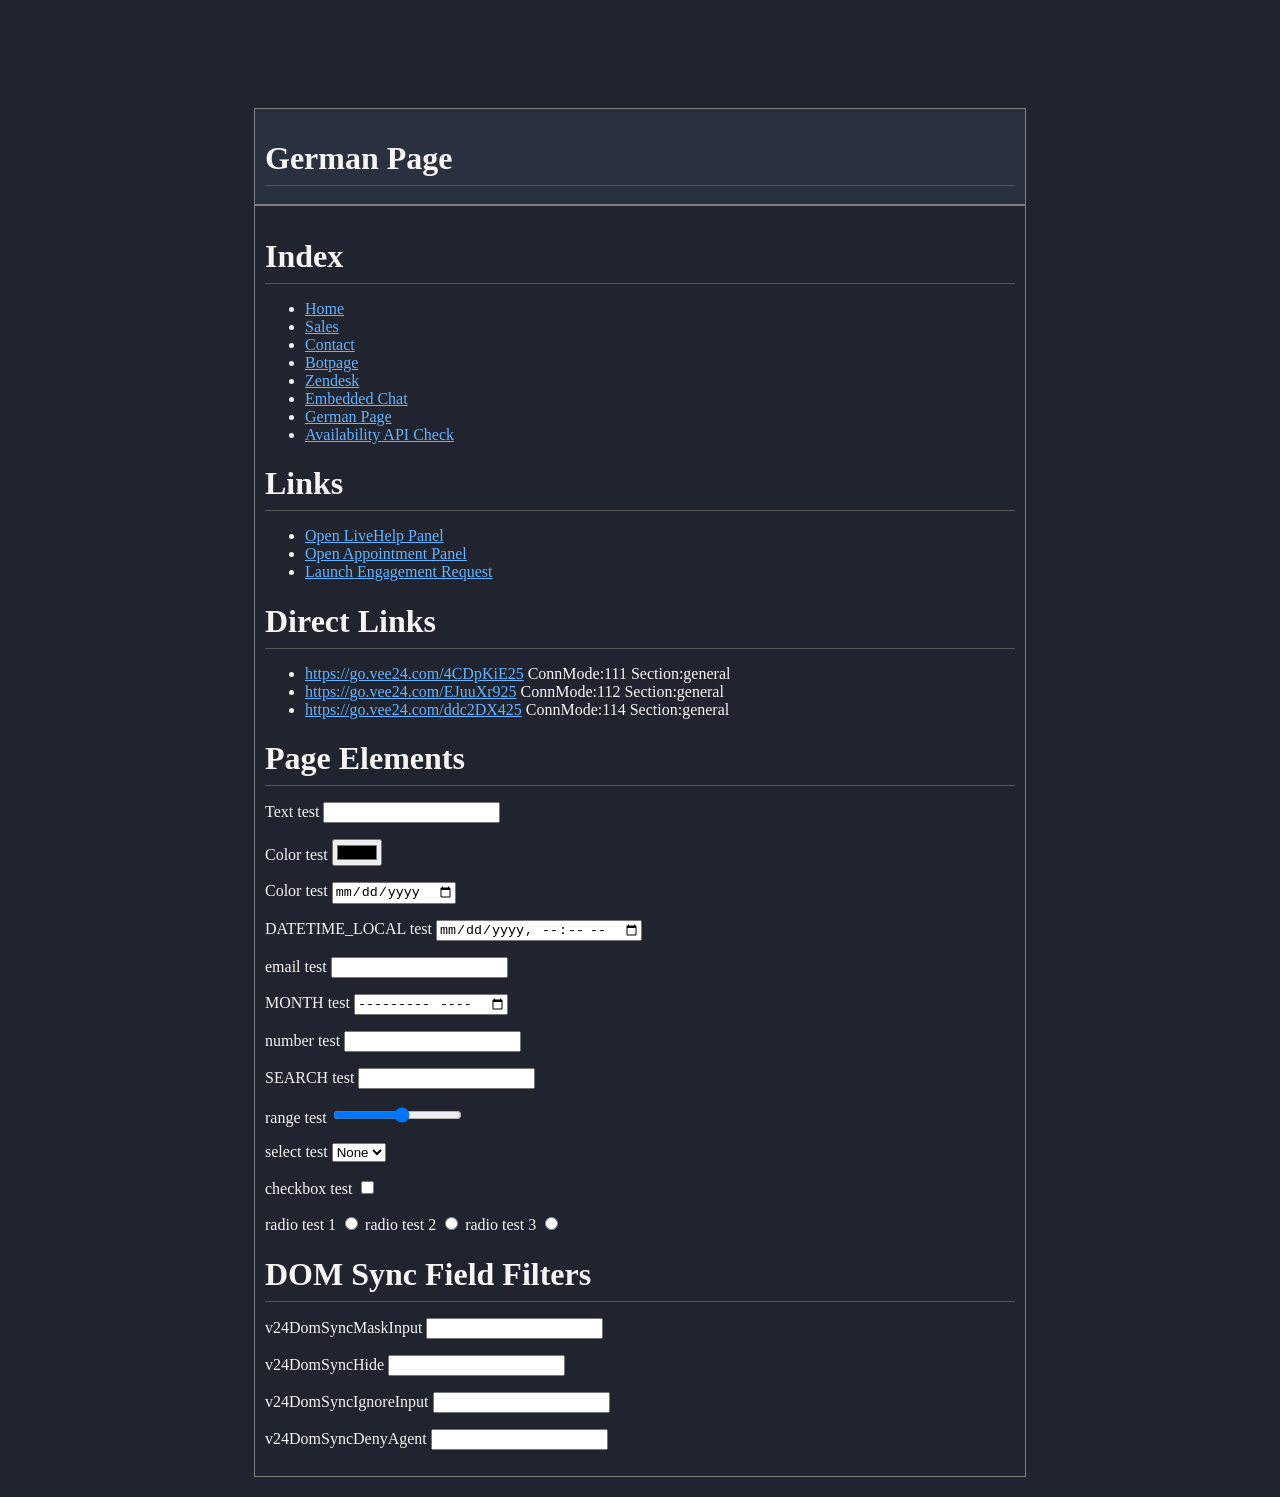
<file: german.html>
<!DOCTYPE html>
<html lang"de">
<head>
<meta name="viewport" content="width=device-width, initial-scale=1">
<link rel="stylesheet" type="text/css" href="theme.css">

<title>German Page</title>
<style>
.content {
  max-width: 750px;
  margin: auto;
  /*background: white; */
  padding: 10px;
  border:1px solid gray;
  position: relative;
    top:100px
}

.header {
  max-width: 750px;
  margin: auto;
  background: #2a313e;
  padding: 10px;
  border:1px solid gray;
  position: relative;
    top:100px
}

h1 {
  padding-bottom: 8px;
  margin-bottom: 8px;
  border-bottom: solid 1px #555;
}

.footer {
  max-width: 750px;
  margin: auto;
  /*background: white; */
  padding: 10px; 
  position: relative;
  top:100px
}
</style>

<!-- Google Tag Manager -->
<script>(function(w,d,s,l,i){w[l]=w[l]||[];w[l].push({'gtm.start':
new Date().getTime(),event:'gtm.js'});var f=d.getElementsByTagName(s)[0],
j=d.createElement(s),dl=l!='dataLayer'?'&l='+l:'';j.async=true;j.src=
'https://www.googletagmanager.com/gtm.js?id='+i+dl;f.parentNode.insertBefore(j,f);
})(window,document,'script','dataLayer','GTM-T2HHGFT6');</script>
<!-- End Google Tag Manager -->



<script>window.vee24TagKey = 'c629582e-98a4-40df-b491-55de64b16690';</script>
<script defer src="https://cdn.vee24.com/disco.min.js"></script>

</head>
<body lang="de">

<!-- Google Tag Manager (noscript) -->
<noscript><iframe src="https://www.googletagmanager.com/ns.html?id=GTM-T2HHGFT6"
height="0" width="0" style="display:none;visibility:hidden"></iframe></noscript>
<!-- End Google Tag Manager (noscript) -->


<div class="header">
<h1>German Page</h1>
</div>
<div class="content">
  <h1>Index</h1>
  <ul>
      <li><a href="./index.html">Home</a></li>
      <li><a href="./sales.html">Sales</a></li>
      <li><a href="./contact.html">Contact</a></li>
	  <li><a href="./botpage.html">Botpage</a></li>
      <li><a href="./zendesk.html">Zendesk</a></li>
  	  <li><a href="./embedded-chat.html">Embedded Chat</a></li>
	  <li><a href="./german.html">German Page</a></li>
      <li><a href="./fetchavailability.html">Availability API Check</a></li>
    </ul>
   <h1>Links</h1>
   <ul>
   <li><a onclick="if(typeof(vee24)!='undefined'){vee24.api.helpMe()};return false;" href="#" >Open LiveHelp Panel</a></li>
   <li><a onclick="if(typeof(vee24)!='undefined'){vee24.api.loadV24SelfScheduler()};return false;" href="#" >Open Appointment Panel</a>
   <li><a onclick="requestEngagement();" href="#">Launch Engagement Request</a></li>
   </ul>
  <h1>Direct Links</h1>
  <p>
    <ul>
      <li><a href="https://go.vee24.com/4CDpKiE25">https://go.vee24.com/4CDpKiE25</a> ConnMode:111 Section:general</li>
      <li><a href="https://go.vee24.com/EJuuXr925">https://go.vee24.com/EJuuXr925</a> ConnMode:112 Section:general</li>
      <li><a href="https://go.vee24.com/ddc2DX425">https://go.vee24.com/ddc2DX425</a> ConnMode:114 Section:general</li>

    </ul>
  </p>
  <h1>Page Elements</h1>
  <p></p>
  <label for="texttestinput">Text test</label>
  <input type="text" id="texttestinput"> </p>
  <p>
  <label for="colorinput">Color test</label>
  <input type="color" id="colorinput"></p>
  <p>
    <label for="dateinput">Color test</label>
    <input type="date" id="dateinput">
  </p>
  <p>
    <label for="DATETIME_LOCAL">DATETIME_LOCAL test</label>
    <input type="datetime-local" id="DATETIME_LOCAL">
  </p>
  <p>
    <label for="EMAIL">email test</label>
    <input type="email" id="EMAIL">
  </p>
  <p>
    <label for="MONTH">MONTH test</label>
    <input type="month" id="MONTH">
  </p>
  <p>
    <label for="NUMBER">number test</label>
    <input type="number" id="NUMBER">
  </p>
  <p>
    <label for="SEARCH">SEARCH test</label>
    <input type="search" id="SEARCH">
  </p>
  <p>
    <label for="range">range test</label>
    <input type="range" id="range" min="0" max="11" step="1"/>
  </p>
  <p>
    <label for="selecttest">select test</label>
    <select id="selecttest">
        <option value="">None</option>
        <option value="One">one</option>
        <option value="Two">two</option>
        <option value="Three">three</option>
        <option value="Four">four</option>
    </select>
  </p>
  <p>
    <label for="checkbox">checkbox test</label>
    <input type="checkbox" id="checkbox" value="rawr"/>
  </p>
  <p>
    <label for="radio1">radio test 1</label>
    <input type="radio" id="radio1" value="one" name="radiotest"/>
    <label for="radio2">radio test 2</label>
    <input type="radio" id="radio2" value="two" name="radiotest"/>
    <label for="radio3">radio test 3</label>
    <input type="radio" id="radio3" value="three" name="radiotest"/>
  </p>
  <h1>DOM Sync Field Filters</h1>
    <p>
		<label for="v24DomSyncMaskInput">v24DomSyncMaskInput</label>
		<input type="text" id="v24DomSyncMaskInput" class="v24DomSyncMaskInput">
    </p>
    <p>
        <label for="v24DomSyncHide">v24DomSyncHide</label>
		<input type="text" id="v24DomSyncHide" class="v24DomSyncHide">
    </p>
    <p>
        <label for="v24DomSyncIgnoreInput">v24DomSyncIgnoreInput</label>
		<input type="text" id="v24DomSyncIgnoreInput" class="v24DomSyncIgnoreInput">
    </p>
    <p>
        <label for="v24DomSyncDenyAgent">v24DomSyncDenyAgent</label>
		<input type="text" id="v24DomSyncDenyAgent" class="v24DomSyncDenyAgent">
    </p>
  </div>
<div class="footer">
</div>

</body>
</html>
</file>
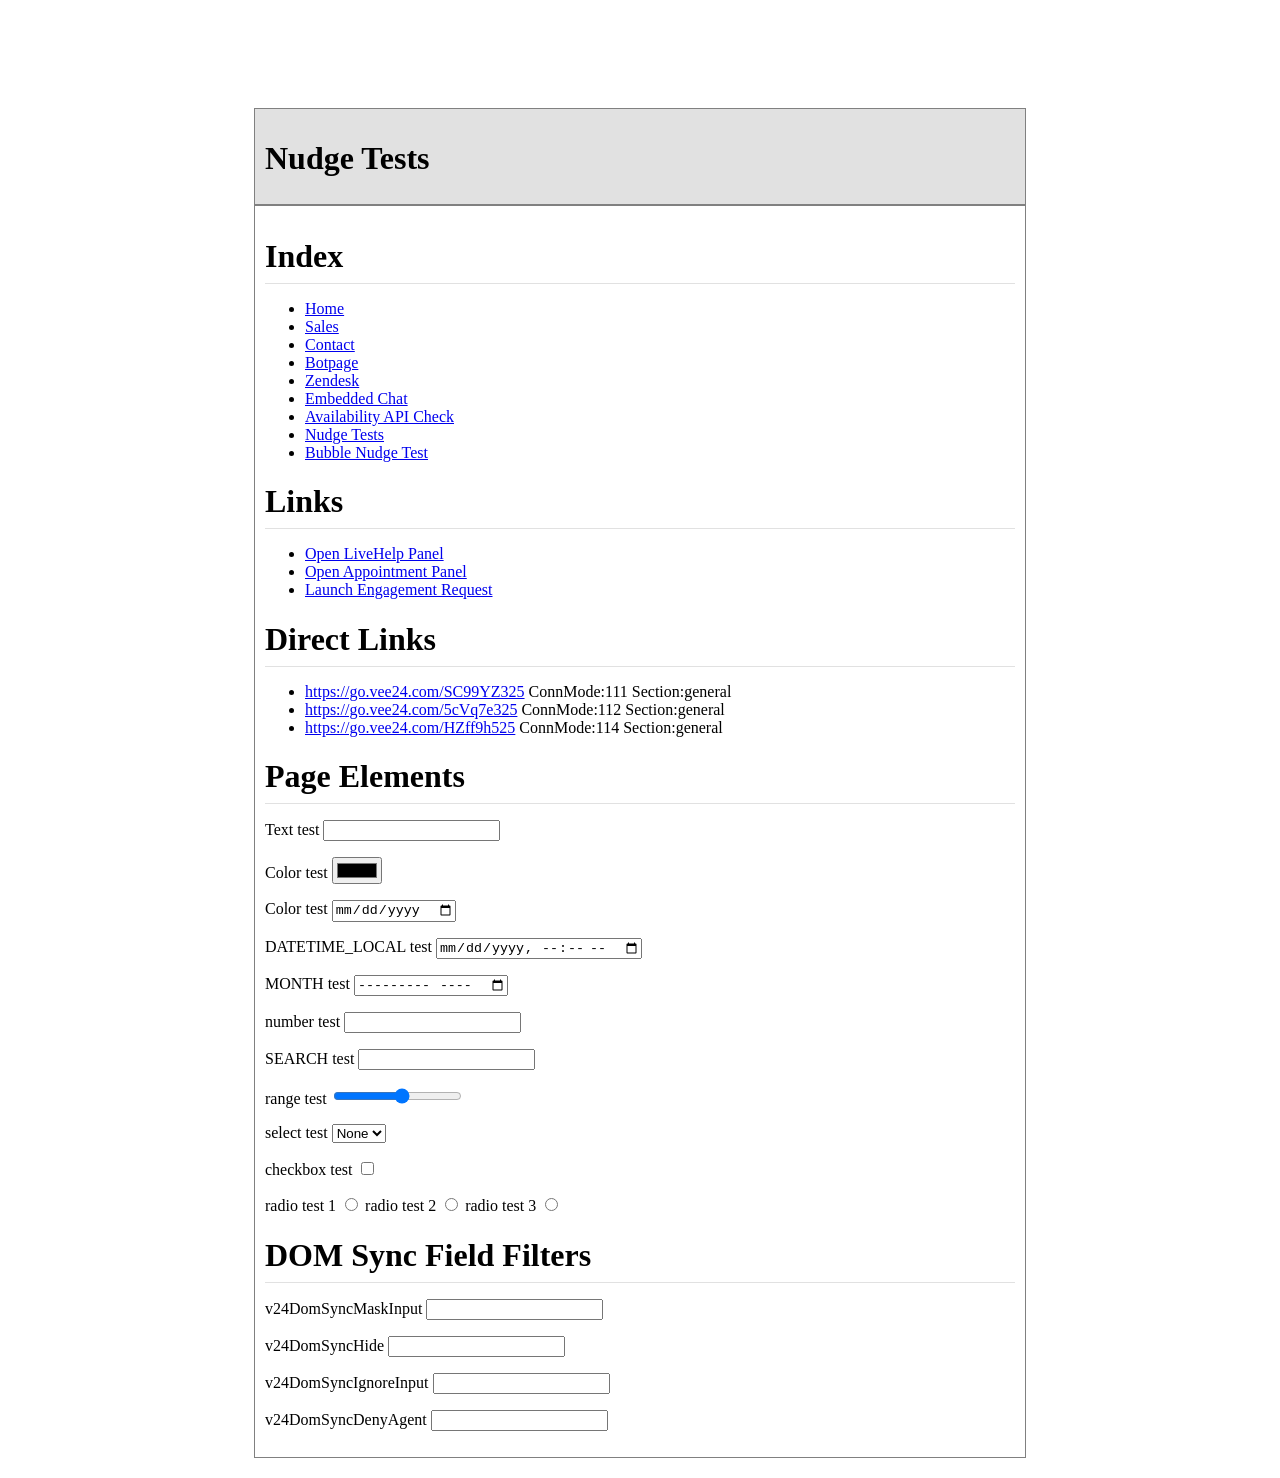
<file: nudgetests.html>
<!DOCTYPE html>
<html>

<head>
  <meta name="viewport" content="width=device-width, initial-scale=1">
  <title>Nudge Tests</title>
  <style>
    body {
      background: #ffffff;
    }

    .content {
      max-width: 750px;
      margin: auto;
      background: white;
      padding: 10px;
      border: 1px solid gray;
      position: relative;
      top: 100px
    }

    .header {
      max-width: 750px;
      margin: auto;
      background: #e1e1e1;
      padding: 10px;
      border: 1px solid gray;
      position: relative;
      top: 100px
    }

    h1 {
      padding-bottom: 8px;
      margin-bottom: 8px;
      border-bottom: solid 1px #e1e1e1;
    }

    .footer {
      max-width: 750px;
      margin: auto;
      background: white;
      padding: 10px;
      position: relative;
      top: 100px
    }
  </style>



  <script>window.vee24TagKey = '707e18f6-3bb9-4c6b-b15e-b6524af8a9ec';</script>
  <script defer src="https://cdn.vee24.com/disco.min.js"></script>

</head>

<body>
  <div class="header">
    <h1>Nudge Tests</h1>
  </div>
  <div class="content">
    <h1>Index</h1>
    <ul>
      <li><a href="./index.html">Home</a></li>
      <li><a href="./sales.html">Sales</a></li>
      <li><a href="./contact.html">Contact</a></li>
	  <li><a href="./botpage.html">Botpage</a></li>
      <li><a href="./zendesk.html">Zendesk</a></li>
  	  <li><a href="./embedded-chat.html">Embedded Chat</a></li>
      <li><a href="./fetchavailability.html">Availability API Check</a></li>
	  <li><a href="./nudgetests.html">Nudge Tests</a></li>
	  <li><a href="./bubblenudgetest.html">Bubble Nudge Test</a></li>
    </ul>
    <h1>Links</h1>
    <ul>
      <li><a onclick="if(typeof(vee24)!='undefined'){vee24.api.helpMe()};return false;" href="#">Open LiveHelp Panel</a>
      </li>
      <li><a onclick="if(typeof(vee24)!='undefined'){vee24.api.loadV24SelfScheduler()};return false;" href="#">Open
          Appointment Panel</a>
      <li><a onclick="requestEngagement();" href="#">Launch Engagement Request</a></li>
    </ul>
    <h1>Direct Links</h1>
    <p>
    <ul>
      <li><a href="https://go.vee24.com/SC99YZ325">https://go.vee24.com/SC99YZ325</a> ConnMode:111 Section:general</li>
      <li><a href="https://go.vee24.com/5cVq7e325">https://go.vee24.com/5cVq7e325</a> ConnMode:112 Section:general</li>
      <li><a href="https://go.vee24.com/HZff9h525">https://go.vee24.com/HZff9h525</a> ConnMode:114 Section:general</li>
    </ul>
    </p>
    <h1>Page Elements</h1>
    <p></p>
    <label for="texttestinput">Text test</label>
    <input type="text" id="texttestinput"> </p>
    <p>
      <label for="colorinput">Color test</label>
      <input type="color" id="colorinput">
    </p>
    <p>
      <label for="dateinput">Color test</label>
      <input type="date" id="dateinput">
    </p>
    <p>
      <label for="DATETIME_LOCAL">DATETIME_LOCAL test</label>
      <input type="datetime-local" id="DATETIME_LOCAL">
    </p>
    <p>
      <label for="MONTH">MONTH test</label>
      <input type="month" id="MONTH">
    </p>
    <p>
      <label for="NUMBER">number test</label>
      <input type="number" id="NUMBER">
    </p>
    <p>
      <label for="SEARCH">SEARCH test</label>
      <input type="search" id="SEARCH">
    </p>
    <p>
      <label for="range">range test</label>
      <input type="range" id="range" min="0" max="11" step="1" />
    </p>
    <p>
      <label for="selecttest">select test</label>
      <select id="selecttest">
        <option value="">None</option>
        <option value="One">one</option>
        <option value="Two">two</option>
        <option value="Three">three</option>
        <option value="Four">four</option>
      </select>
    </p>
    <p>
      <label for="checkbox">checkbox test</label>
      <input type="checkbox" id="checkbox" value="rawr" />
    </p>
    <p>
      <label for="radio1">radio test 1</label>
      <input type="radio" id="radio1" value="one" name="radiotest" />
      <label for="radio2">radio test 2</label>
      <input type="radio" id="radio2" value="two" name="radiotest" />
      <label for="radio3">radio test 3</label>
      <input type="radio" id="radio3" value="three" name="radiotest" />
    </p>
    <h1>DOM Sync Field Filters</h1>
    <p>
      <label for="v24DomSyncMaskInput">v24DomSyncMaskInput</label>
      <input type="text" id="v24DomSyncMaskInput" class="v24DomSyncMaskInput">
    </p>
    <p>
      <label for="v24DomSyncHide">v24DomSyncHide</label>
      <input type="text" id="v24DomSyncHide" class="v24DomSyncHide">
    </p>
    <p>
      <label for="v24DomSyncIgnoreInput">v24DomSyncIgnoreInput</label>
      <input type="text" id="v24DomSyncIgnoreInput" class="v24DomSyncIgnoreInput">
    </p>
    <p>
      <label for="v24DomSyncDenyAgent">v24DomSyncDenyAgent</label>
      <input type="text" id="v24DomSyncDenyAgent" class="v24DomSyncDenyAgent">
    </p>
  </div>
  <div class="footer">
  </div>

</body>

</html>
</file>
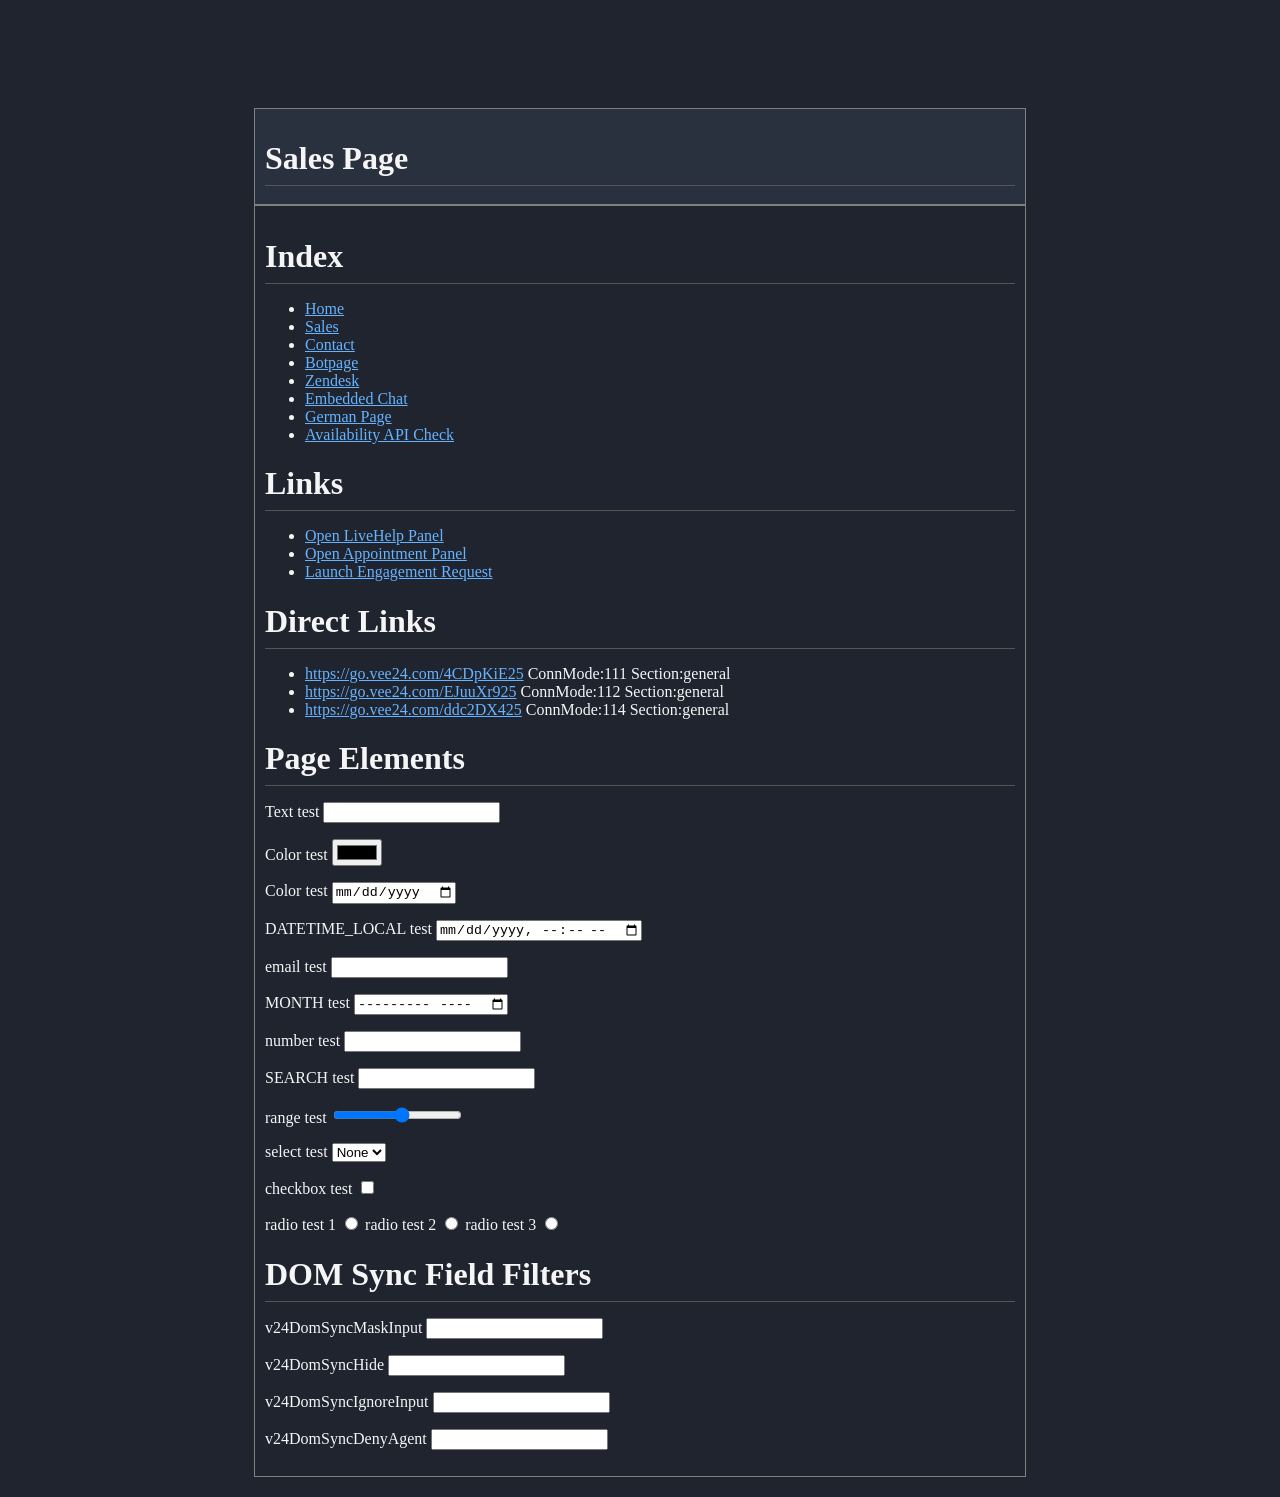
<file: sales.html>
<!DOCTYPE html>
<html>
<head>
<meta name="viewport" content="width=device-width, initial-scale=1">
<link rel="stylesheet" type="text/css" href="theme.css">

<title>Sales</title>
<style>
.content {
  max-width: 750px;
  margin: auto;
  /*background: white; */
  padding: 10px;
  border:1px solid gray;
  position: relative;
    top:100px
}

.header {
  max-width: 750px;
  margin: auto;
  background: #2a313e;
  padding: 10px;
  border:1px solid gray;
  position: relative;
    top:100px
}

h1 {
  padding-bottom: 8px;
  margin-bottom: 8px;
  border-bottom: solid 1px #555;
}

.footer {
  max-width: 750px;
  margin: auto;
  /*background: white; */
  padding: 10px; 
  position: relative;
  top:100px
}
</style>


<!-- Google Tag Manager -->
<script>(function(w,d,s,l,i){w[l]=w[l]||[];w[l].push({'gtm.start':
new Date().getTime(),event:'gtm.js'});var f=d.getElementsByTagName(s)[0],
j=d.createElement(s),dl=l!='dataLayer'?'&l='+l:'';j.async=true;j.src=
'https://www.googletagmanager.com/gtm.js?id='+i+dl;f.parentNode.insertBefore(j,f);
})(window,document,'script','dataLayer','GTM-T2HHGFT6');</script>
<!-- End Google Tag Manager -->

<script>window.vee24TagKey = 'c629582e-98a4-40df-b491-55de64b16690';</script>
<script defer src="https://cdn.vee24.com/disco.min.js"></script>

</head>
<body>

<!-- Google Tag Manager (noscript) -->
<noscript><iframe src="https://www.googletagmanager.com/ns.html?id=GTM-T2HHGFT6"
height="0" width="0" style="display:none;visibility:hidden"></iframe></noscript>
<!-- End Google Tag Manager (noscript) -->

<div class="header">
  <h1>Sales Page</h1>
</div>
<div class="content">
  <h1>Index</h1>
  <ul>
      <li><a href="./index.html">Home</a></li>
      <li><a href="./sales.html">Sales</a></li>
      <li><a href="./contact.html">Contact</a></li>
	  <li><a href="./botpage.html">Botpage</a></li>
      <li><a href="./zendesk.html">Zendesk</a></li>
  	  <li><a href="./embedded-chat.html">Embedded Chat</a></li>
  	  <li><a href="./german.html">German Page</a></li>
      <li><a href="./fetchavailability.html">Availability API Check</a></li>
    </ul>
    <h1>Links</h1>
   <ul>
   <li><a onclick="if(typeof(vee24)!='undefined'){vee24.api.helpMe()};return false;" href="#" >Open LiveHelp Panel</a></li>
   <li><a onclick="if(typeof(vee24)!='undefined'){vee24.api.loadV24SelfScheduler()};return false;" href="#" >Open Appointment Panel</a>
   <li><a onclick="requestEngagement();" href="#">Launch Engagement Request</a></li>
   </ul>
  <h1>Direct Links</h1>
  <p>
    <ul>
      <li><a href="https://go.vee24.com/4CDpKiE25">https://go.vee24.com/4CDpKiE25</a> ConnMode:111 Section:general</li>
      <li><a href="https://go.vee24.com/EJuuXr925">https://go.vee24.com/EJuuXr925</a> ConnMode:112 Section:general</li>
      <li><a href="https://go.vee24.com/ddc2DX425">https://go.vee24.com/ddc2DX425</a> ConnMode:114 Section:general</li>

    </ul>
  </p>
  <h1>Page Elements</h1>
  <p></p>
  <label for="texttestinput">Text test</label>
  <input type="text" id="texttestinput"> </p>
  <p>
  <label for="colorinput">Color test</label>
  <input type="color" id="colorinput"></p>
  <p>
    <label for="dateinput">Color test</label>
    <input type="date" id="dateinput">
  </p>
  <p>
    <label for="DATETIME_LOCAL">DATETIME_LOCAL test</label>
    <input type="datetime-local" id="DATETIME_LOCAL">
  </p>
  <p>
    <label for="EMAIL">email test</label>
    <input type="email" id="EMAIL">
  </p>
  <p>
    <label for="MONTH">MONTH test</label>
    <input type="month" id="MONTH">
  </p>
  <p>
    <label for="NUMBER">number test</label>
    <input type="number" id="NUMBER">
  </p>
  <p>
    <label for="SEARCH">SEARCH test</label>
    <input type="search" id="SEARCH">
  </p>
  <p>
    <label for="range">range test</label>
    <input type="range" id="range" min="0" max="11" step="1"/>
  </p>
  <p>
    <label for="selecttest">select test</label>
    <select id="selecttest">
        <option value="">None</option>
        <option value="One">one</option>
        <option value="Two">two</option>
        <option value="Three">three</option>
        <option value="Four">four</option>
    </select>
  </p>
  <p>
    <label for="checkbox">checkbox test</label>
    <input type="checkbox" id="checkbox" value="rawr"/>
  </p>
  <p>
    <label for="radio1">radio test 1</label>
    <input type="radio" id="radio1" value="one" name="radiotest"/>
    <label for="radio2">radio test 2</label>
    <input type="radio" id="radio2" value="two" name="radiotest"/>
    <label for="radio3">radio test 3</label>
    <input type="radio" id="radio3" value="three" name="radiotest"/>
  </p>
  <h1>DOM Sync Field Filters</h1>
    <p>
		<label for="v24DomSyncMaskInput">v24DomSyncMaskInput</label>
		<input type="text" id="v24DomSyncMaskInput" class="v24DomSyncMaskInput">
    </p>
    <p>
        <label for="v24DomSyncHide">v24DomSyncHide</label>
		<input type="text" id="v24DomSyncHide" class="v24DomSyncHide">
    </p>
    <p>
        <label for="v24DomSyncIgnoreInput">v24DomSyncIgnoreInput</label>
		<input type="text" id="v24DomSyncIgnoreInput" class="v24DomSyncIgnoreInput">
    </p>
    <p>
        <label for="v24DomSyncDenyAgent">v24DomSyncDenyAgent</label>
		<input type="text" id="v24DomSyncDenyAgent" class="v24DomSyncDenyAgent">
    </p>
</div>
<div class="footer">
</div>
</body>
</html>
</file>
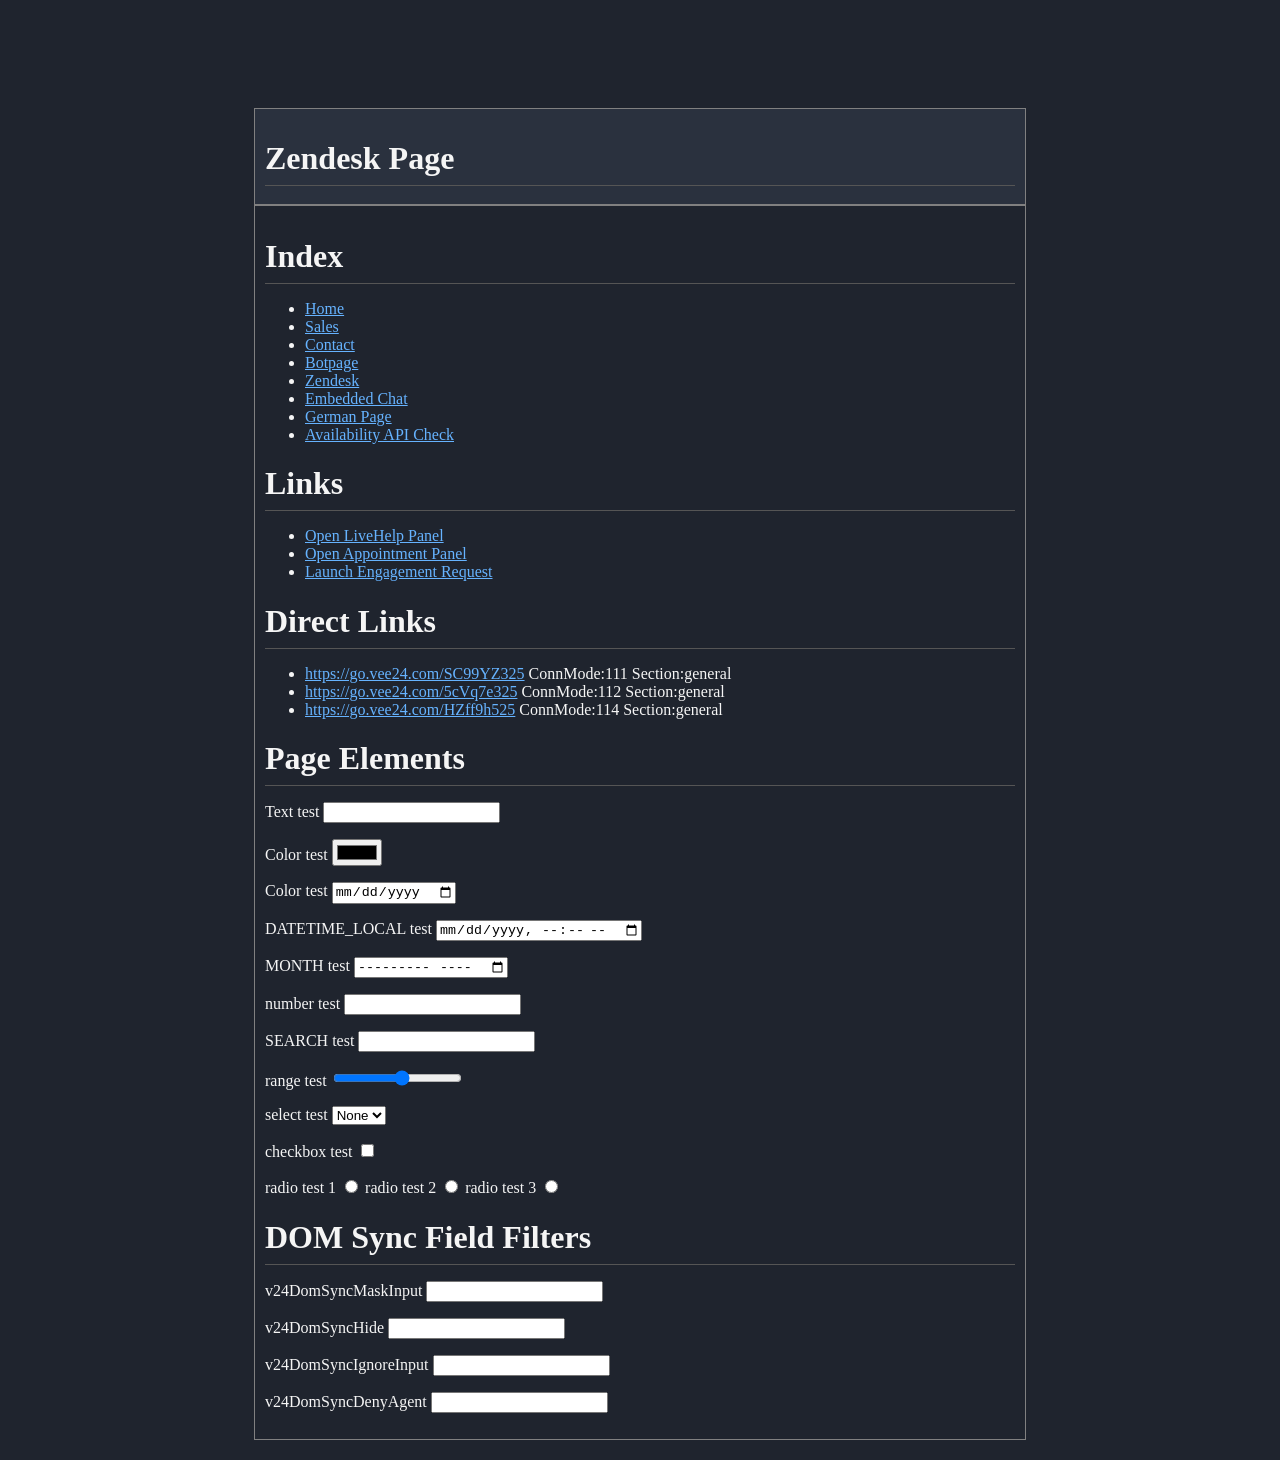
<file: zendesk.html>
<!DOCTYPE html>
<html>

<head>
  <meta name="viewport" content="width=device-width, initial-scale=1">
  <link rel="stylesheet" type="text/css" href="theme.css">

  <title>Zendesk</title>
  <style>
.content {
  max-width: 750px;
  margin: auto;
  /*background: white; */
  padding: 10px;
  border:1px solid gray;
  position: relative;
    top:100px
}

.header {
  max-width: 750px;
  margin: auto;
  background: #2a313e;
  padding: 10px;
  border:1px solid gray;
  position: relative;
    top:100px
}

h1 {
  padding-bottom: 8px;
  margin-bottom: 8px;
  border-bottom: solid 1px #555;
}

.footer {
  max-width: 750px;
  margin: auto;
  /*background: white; */
  padding: 10px; 
  position: relative;
  top:100px
}
  </style>



  <script>window.vee24TagKey = 'c629582e-98a4-40df-b491-55de64b16690';</script>
  <script defer src="https://cdn.vee24.com/disco.min.js"></script>

</head>

<body>
  <div class="header">
    <h1>Zendesk Page</h1>
  </div>
  <div class="content">
    <h1>Index</h1>
    <ul>
      <li><a href="./index.html">Home</a></li>
      <li><a href="./sales.html">Sales</a></li>
      <li><a href="./contact.html">Contact</a></li>
	  <li><a href="./botpage.html">Botpage</a></li>
	  <li><a href="./zendesk.html">Zendesk</a></li>
  	  <li><a href="./embedded-chat.html">Embedded Chat</a></li>
  	  <li><a href="./german.html">German Page</a></li>
      <li><a href="./fetchavailability.html">Availability API Check</a></li>
    </ul>
    <h1>Links</h1>
    <ul>
      <li><a onclick="if(typeof(vee24)!='undefined'){vee24.api.helpMe()};return false;" href="#">Open LiveHelp Panel</a>
      </li>
      <li><a onclick="if(typeof(vee24)!='undefined'){vee24.api.loadV24SelfScheduler()};return false;" href="#">Open
          Appointment Panel</a>
      <li><a onclick="requestEngagement();" href="#">Launch Engagement Request</a></li>
    </ul>
    <h1>Direct Links</h1>
    <p>
    <ul>
      <li><a href="https://go.vee24.com/SC99YZ325">https://go.vee24.com/SC99YZ325</a> ConnMode:111 Section:general</li>
      <li><a href="https://go.vee24.com/5cVq7e325">https://go.vee24.com/5cVq7e325</a> ConnMode:112 Section:general</li>
      <li><a href="https://go.vee24.com/HZff9h525">https://go.vee24.com/HZff9h525</a> ConnMode:114 Section:general</li>
    </ul>
    </p>
    <h1>Page Elements</h1>
    <p></p>
    <label for="texttestinput">Text test</label>
    <input type="text" id="texttestinput"> </p>
    <p>
      <label for="colorinput">Color test</label>
      <input type="color" id="colorinput">
    </p>
    <p>
      <label for="dateinput">Color test</label>
      <input type="date" id="dateinput">
    </p>
    <p>
      <label for="DATETIME_LOCAL">DATETIME_LOCAL test</label>
      <input type="datetime-local" id="DATETIME_LOCAL">
    </p>
    <p>
      <label for="MONTH">MONTH test</label>
      <input type="month" id="MONTH">
    </p>
    <p>
      <label for="NUMBER">number test</label>
      <input type="number" id="NUMBER">
    </p>
    <p>
      <label for="SEARCH">SEARCH test</label>
      <input type="search" id="SEARCH">
    </p>
    <p>
      <label for="range">range test</label>
      <input type="range" id="range" min="0" max="11" step="1" />
    </p>
    <p>
      <label for="selecttest">select test</label>
      <select id="selecttest">
        <option value="">None</option>
        <option value="One">one</option>
        <option value="Two">two</option>
        <option value="Three">three</option>
        <option value="Four">four</option>
      </select>
    </p>
    <p>
      <label for="checkbox">checkbox test</label>
      <input type="checkbox" id="checkbox" value="rawr" />
    </p>
    <p>
      <label for="radio1">radio test 1</label>
      <input type="radio" id="radio1" value="one" name="radiotest" />
      <label for="radio2">radio test 2</label>
      <input type="radio" id="radio2" value="two" name="radiotest" />
      <label for="radio3">radio test 3</label>
      <input type="radio" id="radio3" value="three" name="radiotest" />
    </p>
    <h1>DOM Sync Field Filters</h1>
    <p>
      <label for="v24DomSyncMaskInput">v24DomSyncMaskInput</label>
      <input type="text" id="v24DomSyncMaskInput" class="v24DomSyncMaskInput">
    </p>
    <p>
      <label for="v24DomSyncHide">v24DomSyncHide</label>
      <input type="text" id="v24DomSyncHide" class="v24DomSyncHide">
    </p>
    <p>
      <label for="v24DomSyncIgnoreInput">v24DomSyncIgnoreInput</label>
      <input type="text" id="v24DomSyncIgnoreInput" class="v24DomSyncIgnoreInput">
    </p>
    <p>
      <label for="v24DomSyncDenyAgent">v24DomSyncDenyAgent</label>
      <input type="text" id="v24DomSyncDenyAgent" class="v24DomSyncDenyAgent">
    </p>
  </div>
  <div class="footer">
  </div>
    <!-- Start of d3v-vee24 Zendesk Widget script -->
	<script id="ze-snippet" src="https://static.zdassets.com/ekr/snippet.js?key=ef3aa260-4cfd-4718-89f0-ff49a643a81a"> </script>
	<!-- End of d3v-vee24 Zendesk Widget script -->
</body>

</html>
</file>
<file: theme.css>
body {
    background-color: #1f242e; /* Your updated blue-grey background */
    color: #f5f5f5;            /* Off-white text for readability */
}

a {
    color: #66b3ff; /* Light blue */
}

a:hover {
    color: #99ccff; /* Lighter blue when hovering */
}
</file>
